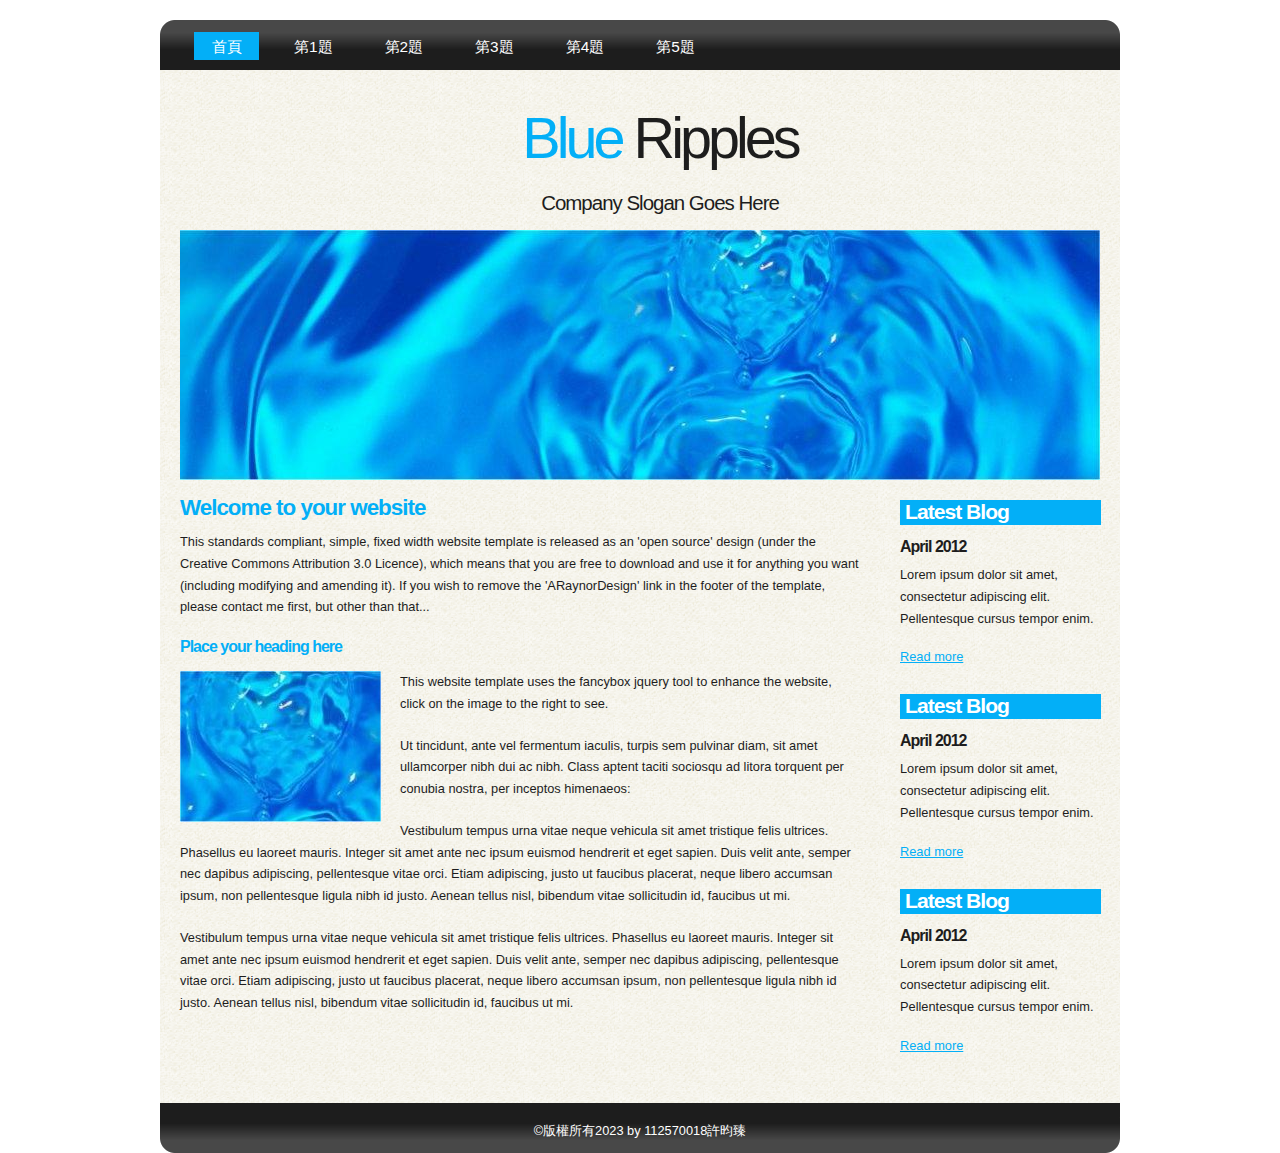
<file: index.html>
<!DOCTYPE html PUBLIC "-//W3C//DTD XHTML 1.1//EN" "http://www.w3.org/TR/xhtml11/DTD/xhtml11.dtd">
<html xmlns="http://www.w3.org/1999/xhtml" xml:lang="en">

<head>
  <title>112570018許昀臻</title>
  <meta name="description" content="free website template" />
  <meta name="keywords" content="enter your keywords here" />
  <meta http-equiv="content-type" content="text/html; charset=utf-8" />
  <link rel="stylesheet" type="text/css" href="css/style.css" />
  <script type="text/javascript" src="js/jquery.min.js"></script>
  <script type="text/javascript" src="js/jquery.easing.min.js"></script>
  <script type="text/javascript" src="js/jquery.lavalamp.min.js"></script>
  <script type="text/javascript">
    $(function() {
      $("#lava_menu").lavaLamp({
        fx: "backout",
        speed: 700
      });
    });
  </script>
    <script type="text/javascript" src="js/jquery.nivo.slider.pack.js"></script>
    <script type="text/javascript">
    $(window).load(function() {
        $('#slider').nivoSlider();
    });
    </script>

</head>

<body>
  <div id="main">	
    <div id="site_content">  
	  <div id="menubar">
        <ul class="lavaLampWithImage" id="lava_menu">
          <li class="current"><a href="index.html">首頁</a></li>
          <li><a href="a1.html">第1題</a></li>
          <li><a href="a2.html">第2題</a></li>
          <li><a href="a3.html">第3題</a></li>
          <li><a href="a4.html">第4題</a></li>
          <li><a href="a5.html">第5題</a></li>
        </ul>
	  </div><!--close menubar-->
      <div id="header">  
        <h1>Blue <span>Ripples</span></h1>	
	    <h2>Company Slogan Goes Here</h2>
      </div><!--close header-->	
	  <div id="banner_image">
	    <div id="slider-wrapper">        
          <div id="slider" class="nivoSlider">
            <img src="images/slide1.jpg" alt="" />
            <img src="images/slide2.jpg" alt="" />
            <img src="images/slide3.jpg" alt="" />
		  </div><!--close slider-->
		</div><!--close slider-wrapper-->
	  </div><!--close banner_image-->		  
      <div id="content">
        <div class="content_item">
          <h1>Welcome to your website</h1>
          <p>This standards compliant, simple, fixed width website template is released as an 'open source' design (under the Creative Commons Attribution 3.0 Licence), which means that you are free to download and use it for anything you want (including modifying and amending it). If you wish to remove the 'ARaynorDesign' link in the footer of the template, please contact me first, but other than that...</p>
          <h3>Place your heading here</h3>
          <div style="width:200px; float:left; padding: 0px 20px 10px 0px;"><img alt="image" src="images/image.jpg" /></div>
          <p>This website template uses the fancybox jquery tool to enhance the website, click on the image to the right to see. </p>
          <p>Ut tincidunt, ante vel fermentum iaculis, turpis sem pulvinar diam, sit amet ullamcorper nibh dui ac nibh. Class aptent taciti sociosqu ad litora torquent per conubia nostra, per inceptos himenaeos:</p>
          <p>Vestibulum tempus urna vitae neque vehicula sit amet tristique felis ultrices. Phasellus eu laoreet mauris. Integer sit amet ante nec ipsum euismod hendrerit et eget sapien. Duis velit ante, semper nec dapibus adipiscing, pellentesque vitae orci. Etiam adipiscing, justo ut faucibus placerat, neque libero accumsan ipsum, non pellentesque ligula nibh id justo. Aenean tellus nisl, bibendum vitae sollicitudin id, faucibus ut mi.</p>
          <p>Vestibulum tempus urna vitae neque vehicula sit amet tristique felis ultrices. Phasellus eu laoreet mauris. Integer sit amet ante nec ipsum euismod hendrerit et eget sapien. Duis velit ante, semper nec dapibus adipiscing, pellentesque vitae orci. Etiam adipiscing, justo ut faucibus placerat, neque libero accumsan ipsum, non pellentesque ligula nibh id justo. Aenean tellus nisl, bibendum vitae sollicitudin id, faucibus ut mi.</p>
		</div><!--close content_item-->	
	      
		<div class="sidebar_container">   		  
		  <div class="sidebar">
            <div class="sidebar_item">
                <h2>Latest Blog</h2>
			    <h4>April 2012</h4>
                <p>Lorem ipsum dolor sit amet, consectetur adipiscing elit. Pellentesque cursus tempor enim.</p>
		          <a href="#">Read more</a>
              </div><!--close sidebar_item--> 
          </div><!--close sidebar-->     		
		  <div class="sidebar">
            <div class="sidebar_item">
              <h2>Latest Blog</h2>
		  	  <h4>April 2012</h4>
              <p>Lorem ipsum dolor sit amet, consectetur adipiscing elit. Pellentesque cursus tempor enim.</p>
		        <a href="#">Read more</a>
            </div><!--close sidebar_item--> 
          </div><!--close sidebar-->  
		  <div class="sidebar">
            <div class="sidebar_item">
              <h2>Latest Blog</h2>
			  <h4>April 2012</h4>
              <p>Lorem ipsum dolor sit amet, consectetur adipiscing elit. Pellentesque cursus tempor enim.</p>
		        <a href="#">Read more</a>
            </div><!--close sidebar_item--> 
          </div><!--close sidebar-->  
        </div><!--close sidebar_container-->	
       <br style="clear:both;" />
      </div><!--close content-->	
    </div><!--close site_content-->	
    <div id="footer">  
      &copy;版權所有2023 by 112570018許昀臻
  </div><!--close main-->	
</body>
</html>
</file>
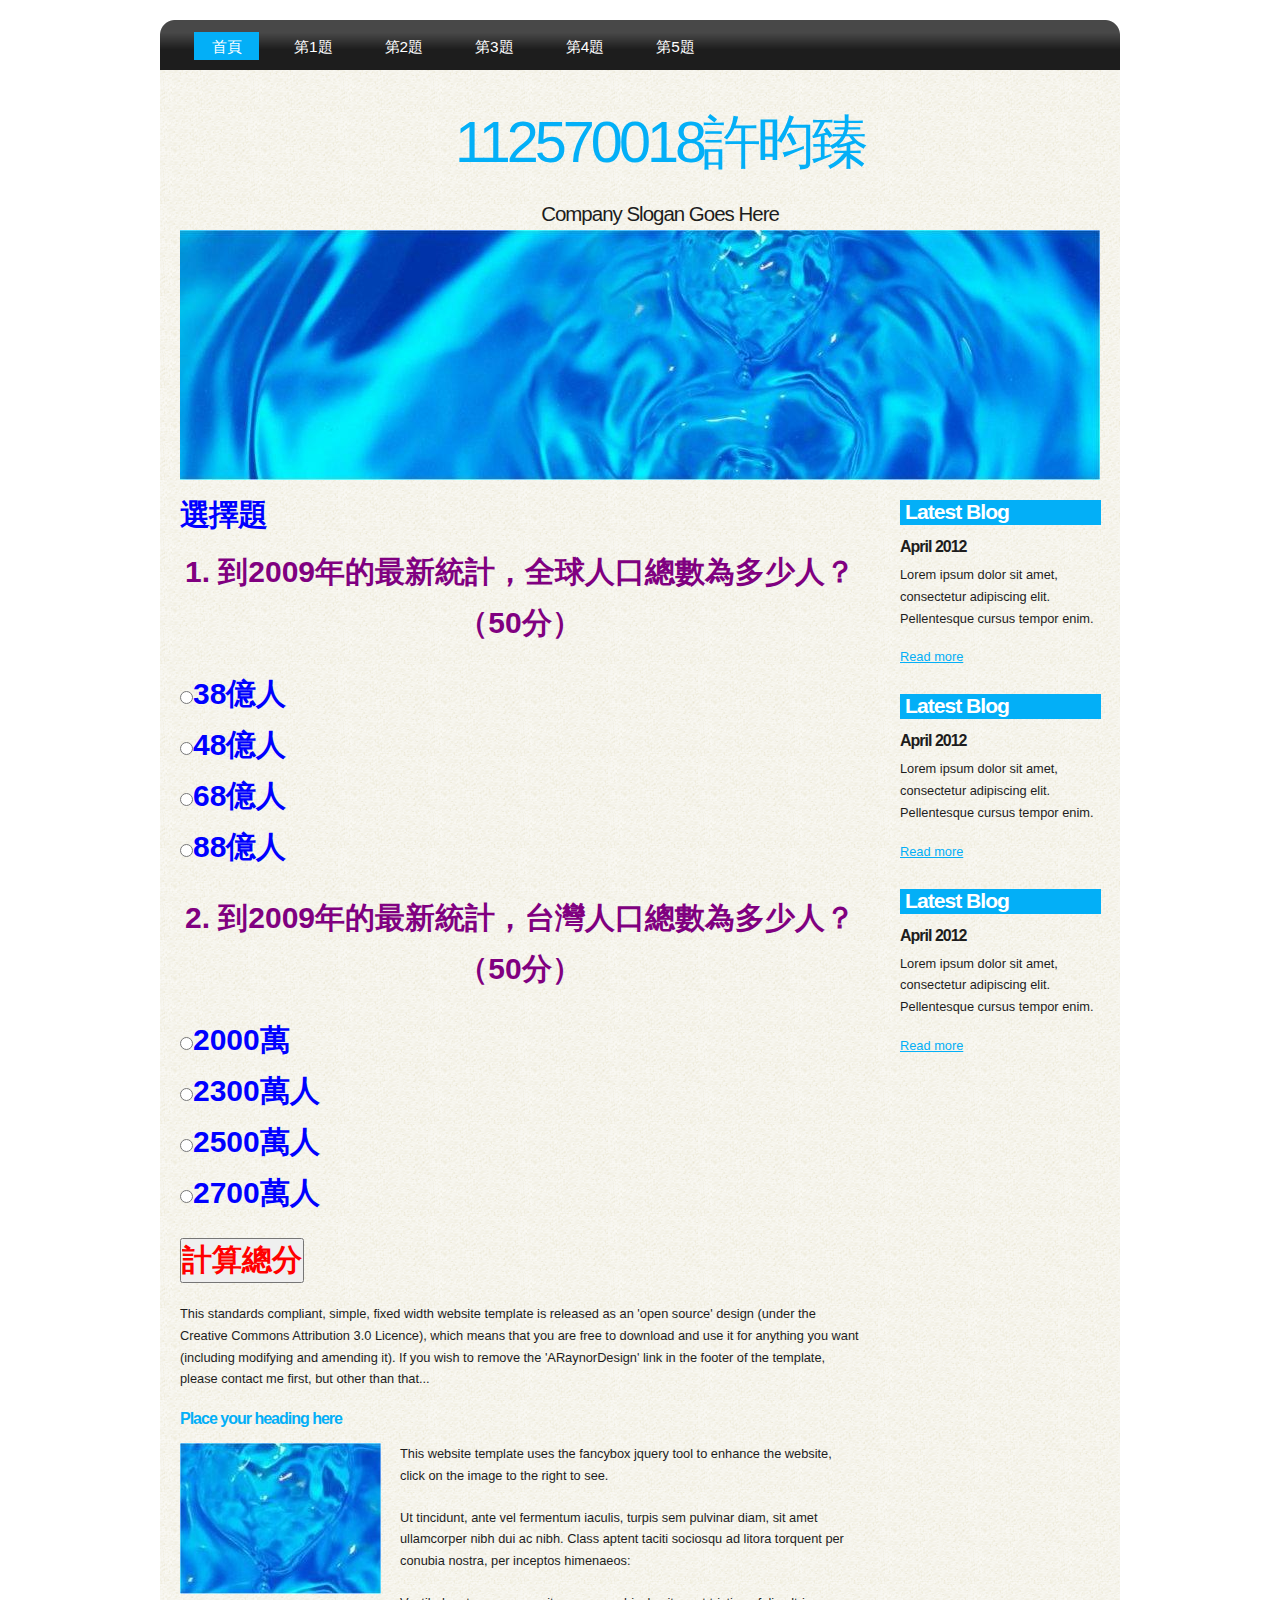
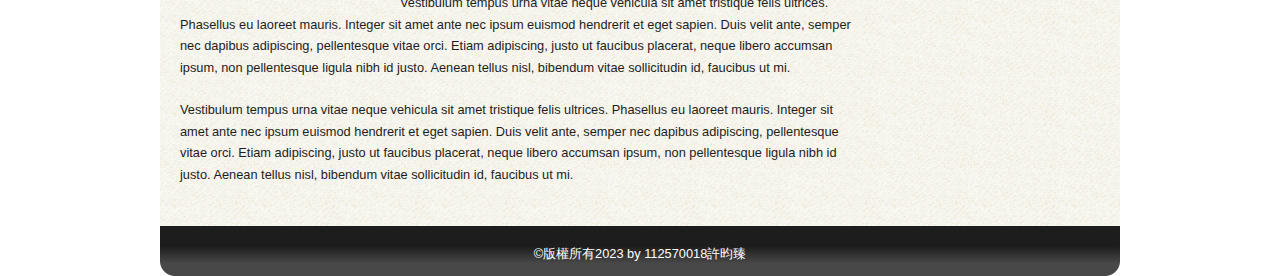
<file: a1.html>
<!DOCTYPE html PUBLIC "-//W3C//DTD XHTML 1.1//EN" "http://www.w3.org/TR/xhtml11/DTD/xhtml11.dtd">
<html xmlns="http://www.w3.org/1999/xhtml" xml:lang="en">

<head>
  <title>112570018許昀臻</title>
  <meta name="description" content="free website template" />
  <meta name="keywords" content="enter your keywords here" />
  <meta http-equiv="content-type" content="text/html; charset=utf-8" />
  <link rel="stylesheet" type="text/css" href="css/style.css" />
  <script type="text/javascript" src="js/jquery.min.js"></script>
  <script type="text/javascript" src="js/jquery.easing.min.js"></script>
  <script type="text/javascript" src="js/jquery.lavalamp.min.js"></script>
  <script type="text/javascript">
    $(function() {
      $("#lava_menu").lavaLamp({
        fx: "backout",
        speed: 700
      });
    });
  </script>
    <script type="text/javascript" src="js/jquery.nivo.slider.pack.js"></script>
    <script type="text/javascript">
    $(window).load(function() {
        $('#slider').nivoSlider();
    });
    </script>
    <script>
        function show()
        {
            grade=0
            //第1題
           if(c1.checked==true)
           {
            grade+=0
           } 
           if(c2.checked==true)
           {
            grade+=0
           }
            if(c3.checked==true)
           {
            grade+=50
           }
            if(c4.checked==true)
           {
            grade+=0
           }
           //第2題
           if(v1.checked==true)
           {
            grade+=0
           }
           if(v2.checked==true)
           {
            grade+=50
           }
           if(v3.checked==true)
           {
            grade+=0
           }
           if(v4.checked==true)
           {
            grade+=0
           }
           //output
           alert("總分為"+grade+"分")
        }
    </script>
    <style>
        .s1
{
   font-size: 30px;
   color: purple;
   font-weight: bolder;
   text-align: center;
}
.s2
{
    font-size: 30px;
    color: red;
    font-weight: bolder;
    text-align: center;
}
.s3
{
    font-size: 30px;
    color: blue;
    font-weight: bolder;
    text-align: left;
}
.s4
{
    font-size: 30px;
    color: brown;
    font-weight: bolder;
    text-align: left;
}
    </style>
    

</head>

<body>
  <div id="main">	
    <div id="site_content">  
	  <div id="menubar">
        <ul class="lavaLampWithImage" id="lava_menu">
          <li class="current"><a href="index.html">首頁</a></li>
          <li><a href="a1.html">第1題</a></li>
          <li><a href="a2.html">第2題</a></li>
          <li><a href="a3.html">第3題</a></li>
          <li><a href="a4.html">第4題</a></li>
          <li><a href="a5.html">第5題</a></li>
        </ul>
	  </div><!--close menubar-->
      <div id="header">  
        <h1>112570018許昀臻</h1>	
	    <h2>Company Slogan Goes Here</h2>
      </div><!--close header-->	
	  <div id="banner_image">
	    <div id="slider-wrapper">        
          <div id="slider" class="nivoSlider">
            <img src="images/slide1.jpg" alt="" />
            <img src="images/slide2.jpg" alt="" />
            <img src="images/slide3.jpg" alt="" />
		  </div><!--close slider-->
		</div><!--close slider-wrapper-->
	  </div><!--close banner_image-->		  
      <div id="content">
        <div class="content_item">
          <h1 class="s3">選擇題</h1>
         
            <p class="s1">1. 到2009年的最新統計，全球人口總數為多少人？（50分）</p>
            <p class="s3">
            <input id="c1" type="radio">38億人<br>
            <input id="c2" type="radio">48億人<br>
            <input id="c3" type="radio">68億人<br>
            <input id="c4" type="radio">88億人
          </p>
          
            <p class="s1">2. 到2009年的最新統計，台灣人口總數為多少人？（50分）</p>
            <p class="s3">
            <input id="v1" type="radio">2000萬<br>
            <input id="v2" type="radio">2300萬人<br>
            <input id="v3" type="radio">2500萬人<br>
            <input id="v4" type="radio">2700萬人
          </p>
          <p>
            <input class="s2" type="button" onclick="show()" value="計算總分">
          </p>
          <p>This standards compliant, simple, fixed width website template is released as an 'open source' design (under the Creative Commons Attribution 3.0 Licence), which means that you are free to download and use it for anything you want (including modifying and amending it). If you wish to remove the 'ARaynorDesign' link in the footer of the template, please contact me first, but other than that...</p>
          <h3>Place your heading here</h3>
          <div style="width:200px; float:left; padding: 0px 20px 10px 0px;"><img alt="image" src="images/image.jpg" /></div>
          <p>This website template uses the fancybox jquery tool to enhance the website, click on the image to the right to see. </p>
          <p>Ut tincidunt, ante vel fermentum iaculis, turpis sem pulvinar diam, sit amet ullamcorper nibh dui ac nibh. Class aptent taciti sociosqu ad litora torquent per conubia nostra, per inceptos himenaeos:</p>
          <p>Vestibulum tempus urna vitae neque vehicula sit amet tristique felis ultrices. Phasellus eu laoreet mauris. Integer sit amet ante nec ipsum euismod hendrerit et eget sapien. Duis velit ante, semper nec dapibus adipiscing, pellentesque vitae orci. Etiam adipiscing, justo ut faucibus placerat, neque libero accumsan ipsum, non pellentesque ligula nibh id justo. Aenean tellus nisl, bibendum vitae sollicitudin id, faucibus ut mi.</p>
          <p>Vestibulum tempus urna vitae neque vehicula sit amet tristique felis ultrices. Phasellus eu laoreet mauris. Integer sit amet ante nec ipsum euismod hendrerit et eget sapien. Duis velit ante, semper nec dapibus adipiscing, pellentesque vitae orci. Etiam adipiscing, justo ut faucibus placerat, neque libero accumsan ipsum, non pellentesque ligula nibh id justo. Aenean tellus nisl, bibendum vitae sollicitudin id, faucibus ut mi.</p>
		</div><!--close content_item-->	
	      
		<div class="sidebar_container">   		  
		  <div class="sidebar">
            <div class="sidebar_item">
                <h2>Latest Blog</h2>
			    <h4>April 2012</h4>
                <p>Lorem ipsum dolor sit amet, consectetur adipiscing elit. Pellentesque cursus tempor enim.</p>
		          <a href="#">Read more</a>
              </div><!--close sidebar_item--> 
          </div><!--close sidebar-->     		
		  <div class="sidebar">
            <div class="sidebar_item">
              <h2>Latest Blog</h2>
		  	  <h4>April 2012</h4>
              <p>Lorem ipsum dolor sit amet, consectetur adipiscing elit. Pellentesque cursus tempor enim.</p>
		        <a href="#">Read more</a>
            </div><!--close sidebar_item--> 
          </div><!--close sidebar-->  
		  <div class="sidebar">
            <div class="sidebar_item">
              <h2>Latest Blog</h2>
			  <h4>April 2012</h4>
              <p>Lorem ipsum dolor sit amet, consectetur adipiscing elit. Pellentesque cursus tempor enim.</p>
		        <a href="#">Read more</a>
            </div><!--close sidebar_item--> 
          </div><!--close sidebar-->  
        </div><!--close sidebar_container-->	
       <br style="clear:both;" />
      </div><!--close content-->	
    </div><!--close site_content-->	
    <div id="footer">  
      &copy;版權所有2023 by 112570018許昀臻
  </div><!--close main-->	
</body>
</html>
</file>
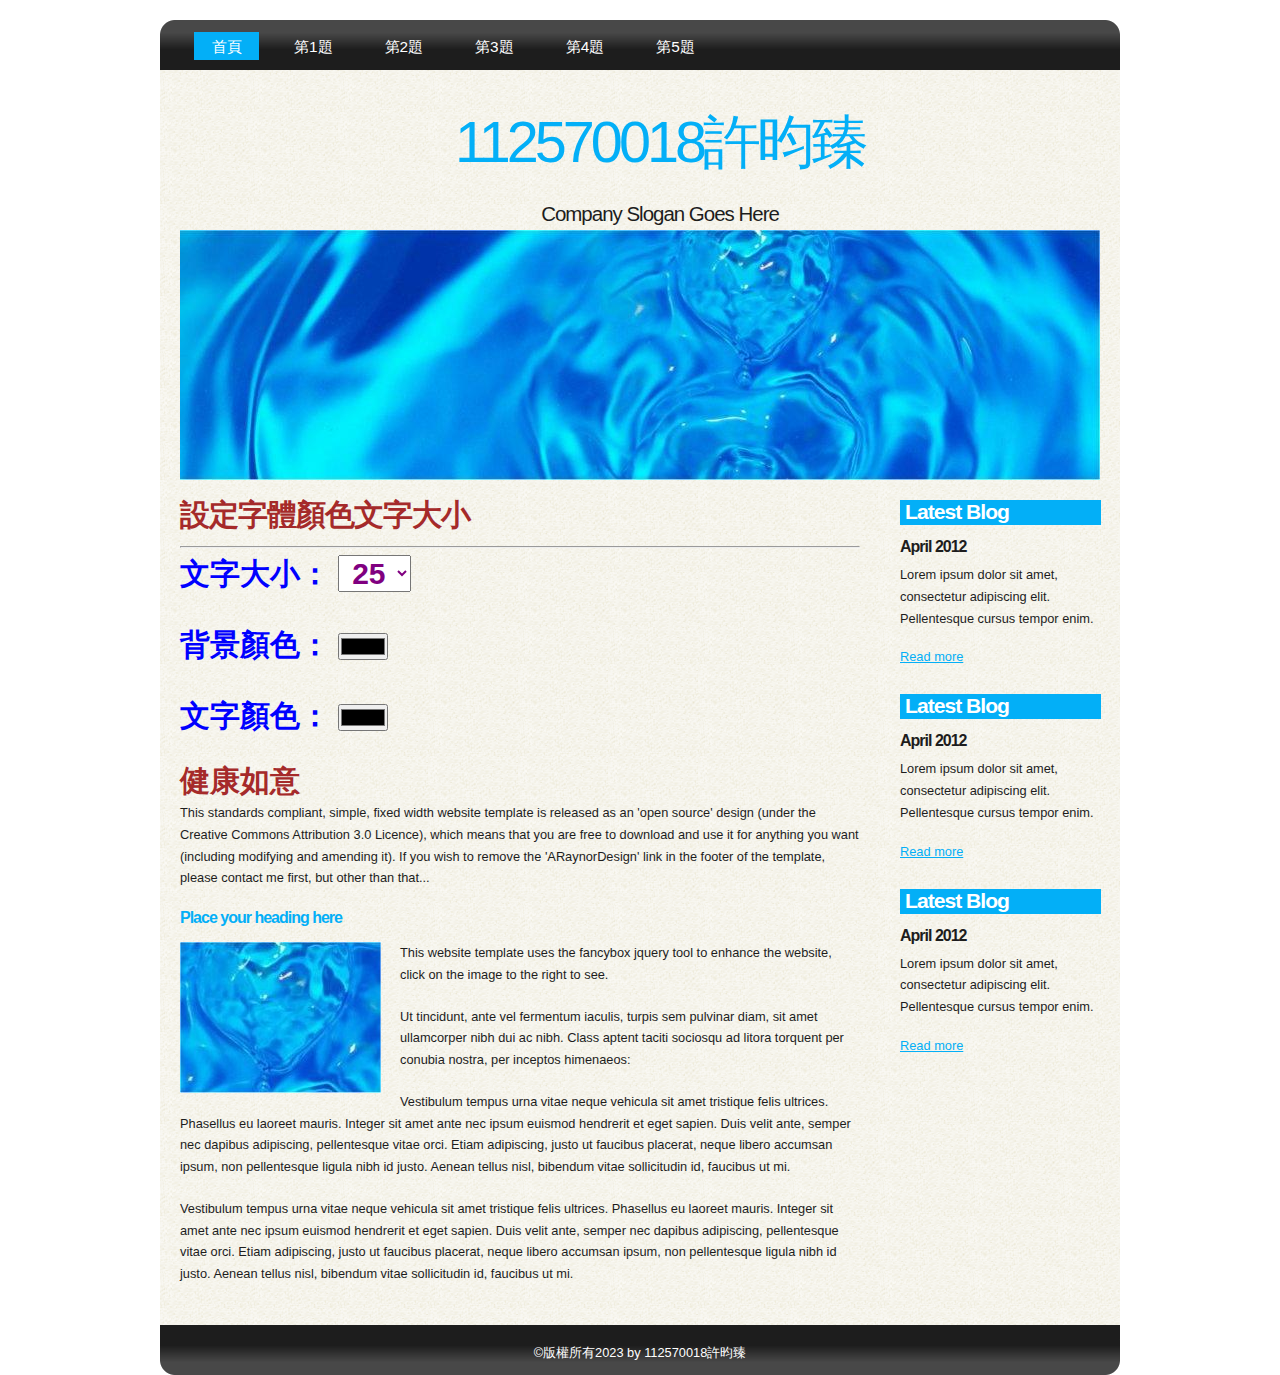
<file: a2.html>
<!DOCTYPE html PUBLIC "-//W3C//DTD XHTML 1.1//EN" "http://www.w3.org/TR/xhtml11/DTD/xhtml11.dtd">
<html xmlns="http://www.w3.org/1999/xhtml" xml:lang="en">

<head>
  <title>112570018許昀臻</title>
  <meta name="description" content="free website template" />
  <meta name="keywords" content="enter your keywords here" />
  <meta http-equiv="content-type" content="text/html; charset=utf-8" />
  <link rel="stylesheet" type="text/css" href="css/style.css" />
  <script type="text/javascript" src="js/jquery.min.js"></script>
  <script type="text/javascript" src="js/jquery.easing.min.js"></script>
  <script type="text/javascript" src="js/jquery.lavalamp.min.js"></script>
  <script type="text/javascript">
    $(function() {
      $("#lava_menu").lavaLamp({
        fx: "backout",
        speed: 700
      });
    });
  </script>
    <script type="text/javascript" src="js/jquery.nivo.slider.pack.js"></script>
    <script type="text/javascript">
    $(window).load(function() {
        $('#slider').nivoSlider();
    });
    </script>
    <style>
      .s1
{
   font-size: 30px;
   color: purple;
   font-weight: bolder;
   text-align: center;
}
.s2
{
    font-size: 30px;
    color: red;
    font-weight: bolder;
    text-align: center;
}
.s3
{
    font-size: 30px;
    color: blue;
    font-weight: bolder;
    text-align: left;
}
.s4
{
    font-size: 30px;
    color: brown;
    font-weight: bolder;
    text-align: left;
}
    </style>
    <script>
      function show()
      {
        n1.style.Fontsize=n1.value
        document.getElementById("t1").style.fontSize=n1.value+"px"
        c1.style.backgroundColor=c1.value
        document.getElementById("t1").style.backgroundColor=c1.value
        c2.style.color=c2.value
        document.getElementById("t1").style.color=c2.value

      }
    </script>

</head>

<body>
  <div id="main">	
    <div id="site_content">  
	  <div id="menubar">
        <ul class="lavaLampWithImage" id="lava_menu">
          <li class="current"><a href="index.html">首頁</a></li>
          <li><a href="a1.html">第1題</a></li>
          <li><a href="a2.html">第2題</a></li>
          <li><a href="a3.html">第3題</a></li>
          <li><a href="a4.html">第4題</a></li>
          <li><a href="a5.html">第5題</a></li>
        </ul>
	  </div><!--close menubar-->
      <div id="header">  
        <h1>112570018許昀臻</h1>	
	    <h2>Company Slogan Goes Here</h2>
      </div><!--close header-->	
	  <div id="banner_image">
	    <div id="slider-wrapper">        
          <div id="slider" class="nivoSlider">
            <img src="images/slide1.jpg" alt="" />
            <img src="images/slide2.jpg" alt="" />
            <img src="images/slide3.jpg" alt="" />
		  </div><!--close slider-->
		</div><!--close slider-wrapper-->
	  </div><!--close banner_image-->		  
      <div id="content">
        <div class="content_item">
          <h1 class="s4">設定字體顏色文字大小</h1>
          <hr>
          <p class="s3">
            文字大小：
            <select id="n1" onchange="show()" class="s1">
              <option>25</option>
              <option>50</option>
              <option>75</option>
              <option>100</option>
            </select>
          </p>
          <p class="s3">背景顏色：
          <input id="c1" onchange="show()" type="color"></p>
          <p class="s3">文字顏色：
            <input id="c2" onchange="show()" type="color">
          </p>
          <label id="t1" class="s4">健康如意</label>
          <p>This standards compliant, simple, fixed width website template is released as an 'open source' design (under the Creative Commons Attribution 3.0 Licence), which means that you are free to download and use it for anything you want (including modifying and amending it). If you wish to remove the 'ARaynorDesign' link in the footer of the template, please contact me first, but other than that...</p>
          <h3>Place your heading here</h3>
          <div style="width:200px; float:left; padding: 0px 20px 10px 0px;"><img alt="image" src="images/image.jpg" /></div>
          <p>This website template uses the fancybox jquery tool to enhance the website, click on the image to the right to see. </p>
          <p>Ut tincidunt, ante vel fermentum iaculis, turpis sem pulvinar diam, sit amet ullamcorper nibh dui ac nibh. Class aptent taciti sociosqu ad litora torquent per conubia nostra, per inceptos himenaeos:</p>
          <p>Vestibulum tempus urna vitae neque vehicula sit amet tristique felis ultrices. Phasellus eu laoreet mauris. Integer sit amet ante nec ipsum euismod hendrerit et eget sapien. Duis velit ante, semper nec dapibus adipiscing, pellentesque vitae orci. Etiam adipiscing, justo ut faucibus placerat, neque libero accumsan ipsum, non pellentesque ligula nibh id justo. Aenean tellus nisl, bibendum vitae sollicitudin id, faucibus ut mi.</p>
          <p>Vestibulum tempus urna vitae neque vehicula sit amet tristique felis ultrices. Phasellus eu laoreet mauris. Integer sit amet ante nec ipsum euismod hendrerit et eget sapien. Duis velit ante, semper nec dapibus adipiscing, pellentesque vitae orci. Etiam adipiscing, justo ut faucibus placerat, neque libero accumsan ipsum, non pellentesque ligula nibh id justo. Aenean tellus nisl, bibendum vitae sollicitudin id, faucibus ut mi.</p>
		</div><!--close content_item-->	
	      
		<div class="sidebar_container">   		  
		  <div class="sidebar">
            <div class="sidebar_item">
                <h2>Latest Blog</h2>
			    <h4>April 2012</h4>
                <p>Lorem ipsum dolor sit amet, consectetur adipiscing elit. Pellentesque cursus tempor enim.</p>
		          <a href="#">Read more</a>
              </div><!--close sidebar_item--> 
          </div><!--close sidebar-->     		
		  <div class="sidebar">
            <div class="sidebar_item">
              <h2>Latest Blog</h2>
		  	  <h4>April 2012</h4>
              <p>Lorem ipsum dolor sit amet, consectetur adipiscing elit. Pellentesque cursus tempor enim.</p>
		        <a href="#">Read more</a>
            </div><!--close sidebar_item--> 
          </div><!--close sidebar-->  
		  <div class="sidebar">
            <div class="sidebar_item">
              <h2>Latest Blog</h2>
			  <h4>April 2012</h4>
              <p>Lorem ipsum dolor sit amet, consectetur adipiscing elit. Pellentesque cursus tempor enim.</p>
		        <a href="#">Read more</a>
            </div><!--close sidebar_item--> 
          </div><!--close sidebar-->  
        </div><!--close sidebar_container-->	
       <br style="clear:both;" />
      </div><!--close content-->	
    </div><!--close site_content-->	
    <div id="footer">  
      &copy;版權所有2023 by 112570018許昀臻
  </div><!--close main-->	
</body>
</html>
</file>
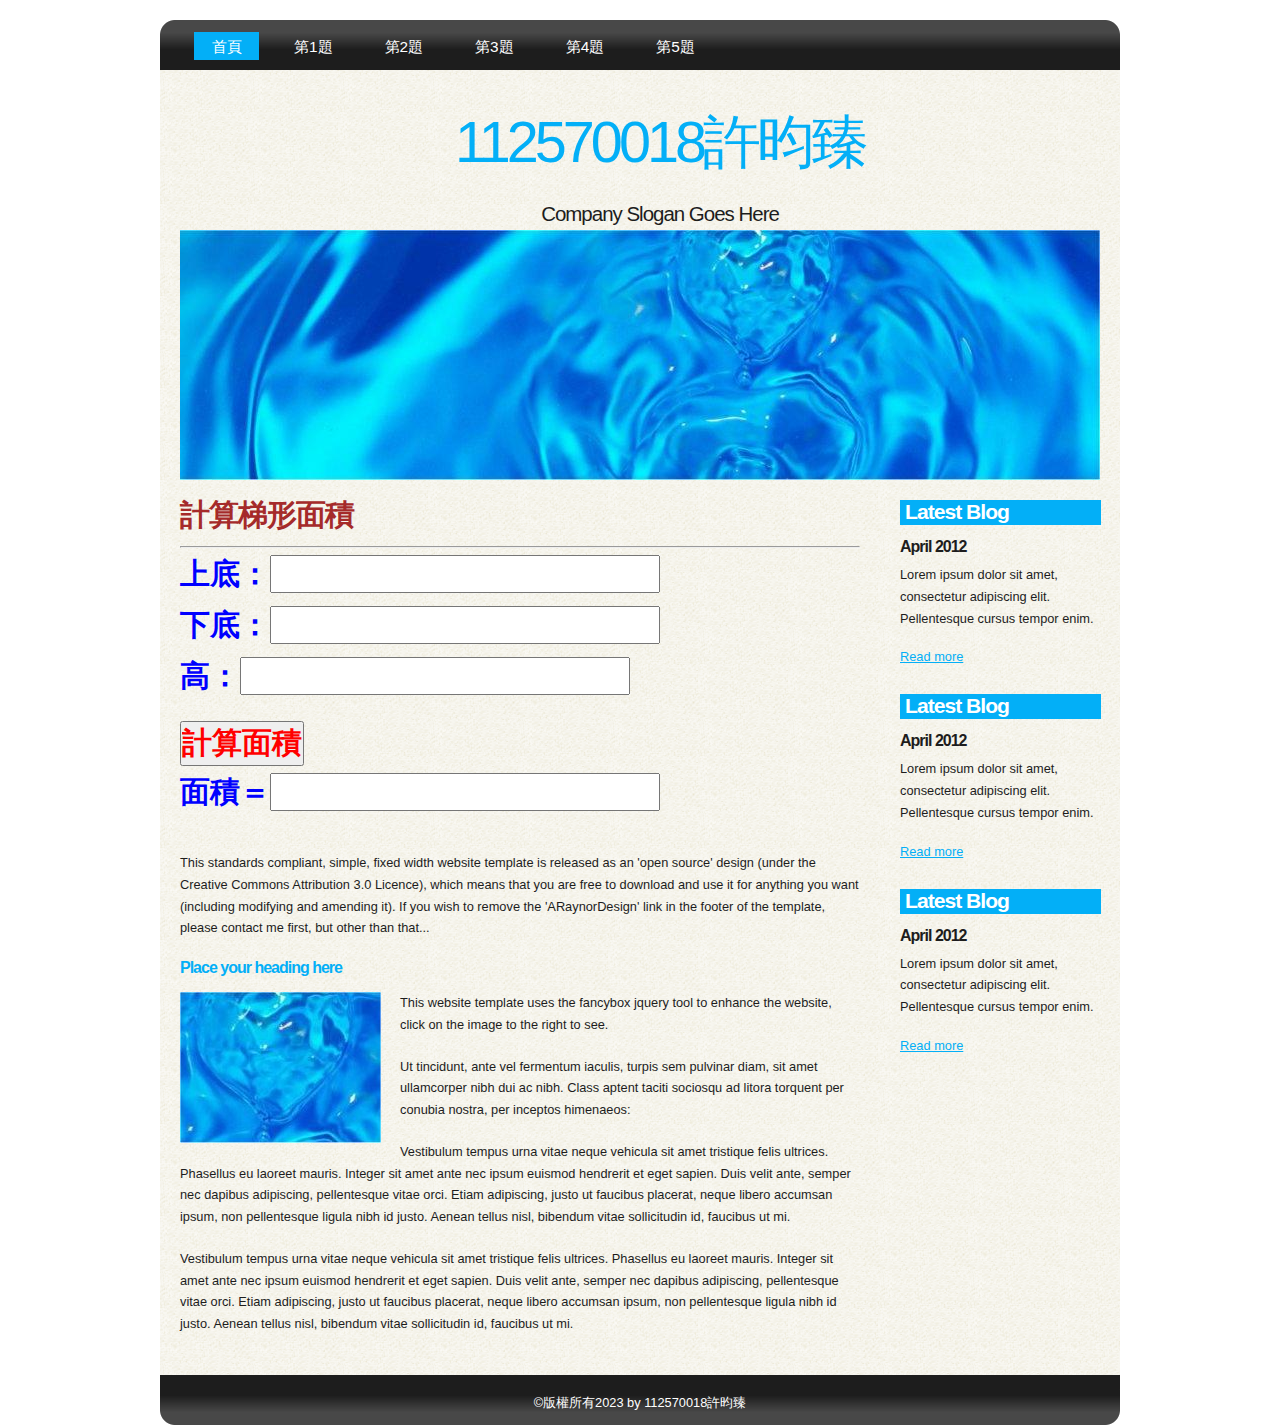
<file: a3.html>
<!DOCTYPE html PUBLIC "-//W3C//DTD XHTML 1.1//EN" "http://www.w3.org/TR/xhtml11/DTD/xhtml11.dtd">
<html xmlns="http://www.w3.org/1999/xhtml" xml:lang="en">

<head>
  <title>112570018許昀臻</title>
  <meta name="description" content="free website template" />
  <meta name="keywords" content="enter your keywords here" />
  <meta http-equiv="content-type" content="text/html; charset=utf-8" />
  <link rel="stylesheet" type="text/css" href="css/style.css" />
  <script type="text/javascript" src="js/jquery.min.js"></script>
  <script type="text/javascript" src="js/jquery.easing.min.js"></script>
  <script type="text/javascript" src="js/jquery.lavalamp.min.js"></script>
  <script type="text/javascript">
    $(function() {
      $("#lava_menu").lavaLamp({
        fx: "backout",
        speed: 700
      });
    });
  </script>
    <script type="text/javascript" src="js/jquery.nivo.slider.pack.js"></script>
    <script type="text/javascript">
    $(window).load(function() {
        $('#slider').nivoSlider();
    });
    </script>
    <script>
      function show()
      {
        t4.value= (parseInt(t1.value)+ parseInt (t2.value))*parseInt(t3.value)/2
      }
    </script>
    <style>
      .s1
{
   font-size: 30px;
   color: purple;
   font-weight: bolder;
   text-align: center;
}
.s2
{
    font-size: 30px;
    color: red;
    font-weight: bolder;
    text-align: center;
}
.s3
{
    font-size: 30px;
    color: blue;
    font-weight: bolder;
    text-align: left;
}
.s4
{
    font-size: 30px;
    color: brown;
    font-weight: bolder;
    text-align: left;
}
    </style>

</head>

<body>
  <div id="main">	
    <div id="site_content">  
	  <div id="menubar">
        <ul class="lavaLampWithImage" id="lava_menu">
          <li class="current"><a href="index.html">首頁</a></li>
          <li><a href="a1.html">第1題</a></li>
          <li><a href="a2.html">第2題</a></li>
          <li><a href="a3.html">第3題</a></li>
          <li><a href="a4.html">第4題</a></li>
          <li><a href="a5.html">第5題</a></li>
        </ul>
	  </div><!--close menubar-->
      <div id="header">  
        <h1>112570018許昀臻</h1>	
	    <h2>Company Slogan Goes Here</h2>
      </div><!--close header-->	
	  <div id="banner_image">
	    <div id="slider-wrapper">        
          <div id="slider" class="nivoSlider">
            <img src="images/slide1.jpg" alt="" />
            <img src="images/slide2.jpg" alt="" />
            <img src="images/slide3.jpg" alt="" />
		  </div><!--close slider-->
		</div><!--close slider-wrapper-->
	  </div><!--close banner_image-->		  
      <div id="content">
        <div class="content_item">
          <h1 class="s4">計算梯形面積</h1>
          <hr>
          <p class="s3">
          上底：<input id="t1" style="color: red;font-size: 30px;text-align: center;" type="text"><br>
      下底：<input id="t2"  style="color: red;font-size: 30px;text-align: center;" type="text"><br>
      高：<input id="t3"  style="color: red;font-size: 30px;text-align: center;" type="text"><br>
    </p>
      <input onclick="show()" class="s2" type="button" value="計算面積"><br>
      <p class="s3">面積＝<input id="t4"  style="color: red;font-size: 30px;text-align: center;" type="text"></p>
      <br>
          <p>This standards compliant, simple, fixed width website template is released as an 'open source' design (under the Creative Commons Attribution 3.0 Licence), which means that you are free to download and use it for anything you want (including modifying and amending it). If you wish to remove the 'ARaynorDesign' link in the footer of the template, please contact me first, but other than that...</p>
          <h3>Place your heading here</h3>
          <div style="width:200px; float:left; padding: 0px 20px 10px 0px;"><img alt="image" src="images/image.jpg" /></div>
          <p>This website template uses the fancybox jquery tool to enhance the website, click on the image to the right to see. </p>
          <p>Ut tincidunt, ante vel fermentum iaculis, turpis sem pulvinar diam, sit amet ullamcorper nibh dui ac nibh. Class aptent taciti sociosqu ad litora torquent per conubia nostra, per inceptos himenaeos:</p>
          <p>Vestibulum tempus urna vitae neque vehicula sit amet tristique felis ultrices. Phasellus eu laoreet mauris. Integer sit amet ante nec ipsum euismod hendrerit et eget sapien. Duis velit ante, semper nec dapibus adipiscing, pellentesque vitae orci. Etiam adipiscing, justo ut faucibus placerat, neque libero accumsan ipsum, non pellentesque ligula nibh id justo. Aenean tellus nisl, bibendum vitae sollicitudin id, faucibus ut mi.</p>
          <p>Vestibulum tempus urna vitae neque vehicula sit amet tristique felis ultrices. Phasellus eu laoreet mauris. Integer sit amet ante nec ipsum euismod hendrerit et eget sapien. Duis velit ante, semper nec dapibus adipiscing, pellentesque vitae orci. Etiam adipiscing, justo ut faucibus placerat, neque libero accumsan ipsum, non pellentesque ligula nibh id justo. Aenean tellus nisl, bibendum vitae sollicitudin id, faucibus ut mi.</p>
		</div><!--close content_item-->	
	      
		<div class="sidebar_container">   		  
		  <div class="sidebar">
            <div class="sidebar_item">
                <h2>Latest Blog</h2>
			    <h4>April 2012</h4>
                <p>Lorem ipsum dolor sit amet, consectetur adipiscing elit. Pellentesque cursus tempor enim.</p>
		          <a href="#">Read more</a>
              </div><!--close sidebar_item--> 
          </div><!--close sidebar-->     		
		  <div class="sidebar">
            <div class="sidebar_item">
              <h2>Latest Blog</h2>
		  	  <h4>April 2012</h4>
              <p>Lorem ipsum dolor sit amet, consectetur adipiscing elit. Pellentesque cursus tempor enim.</p>
		        <a href="#">Read more</a>
            </div><!--close sidebar_item--> 
          </div><!--close sidebar-->  
		  <div class="sidebar">
            <div class="sidebar_item">
              <h2>Latest Blog</h2>
			  <h4>April 2012</h4>
              <p>Lorem ipsum dolor sit amet, consectetur adipiscing elit. Pellentesque cursus tempor enim.</p>
		        <a href="#">Read more</a>
            </div><!--close sidebar_item--> 
          </div><!--close sidebar-->  
        </div><!--close sidebar_container-->	
       <br style="clear:both;" />
      </div><!--close content-->	
    </div><!--close site_content-->	
    <div id="footer">  
      &copy;版權所有2023 by 112570018許昀臻
  </div><!--close main-->	
</body>
</html>
</file>
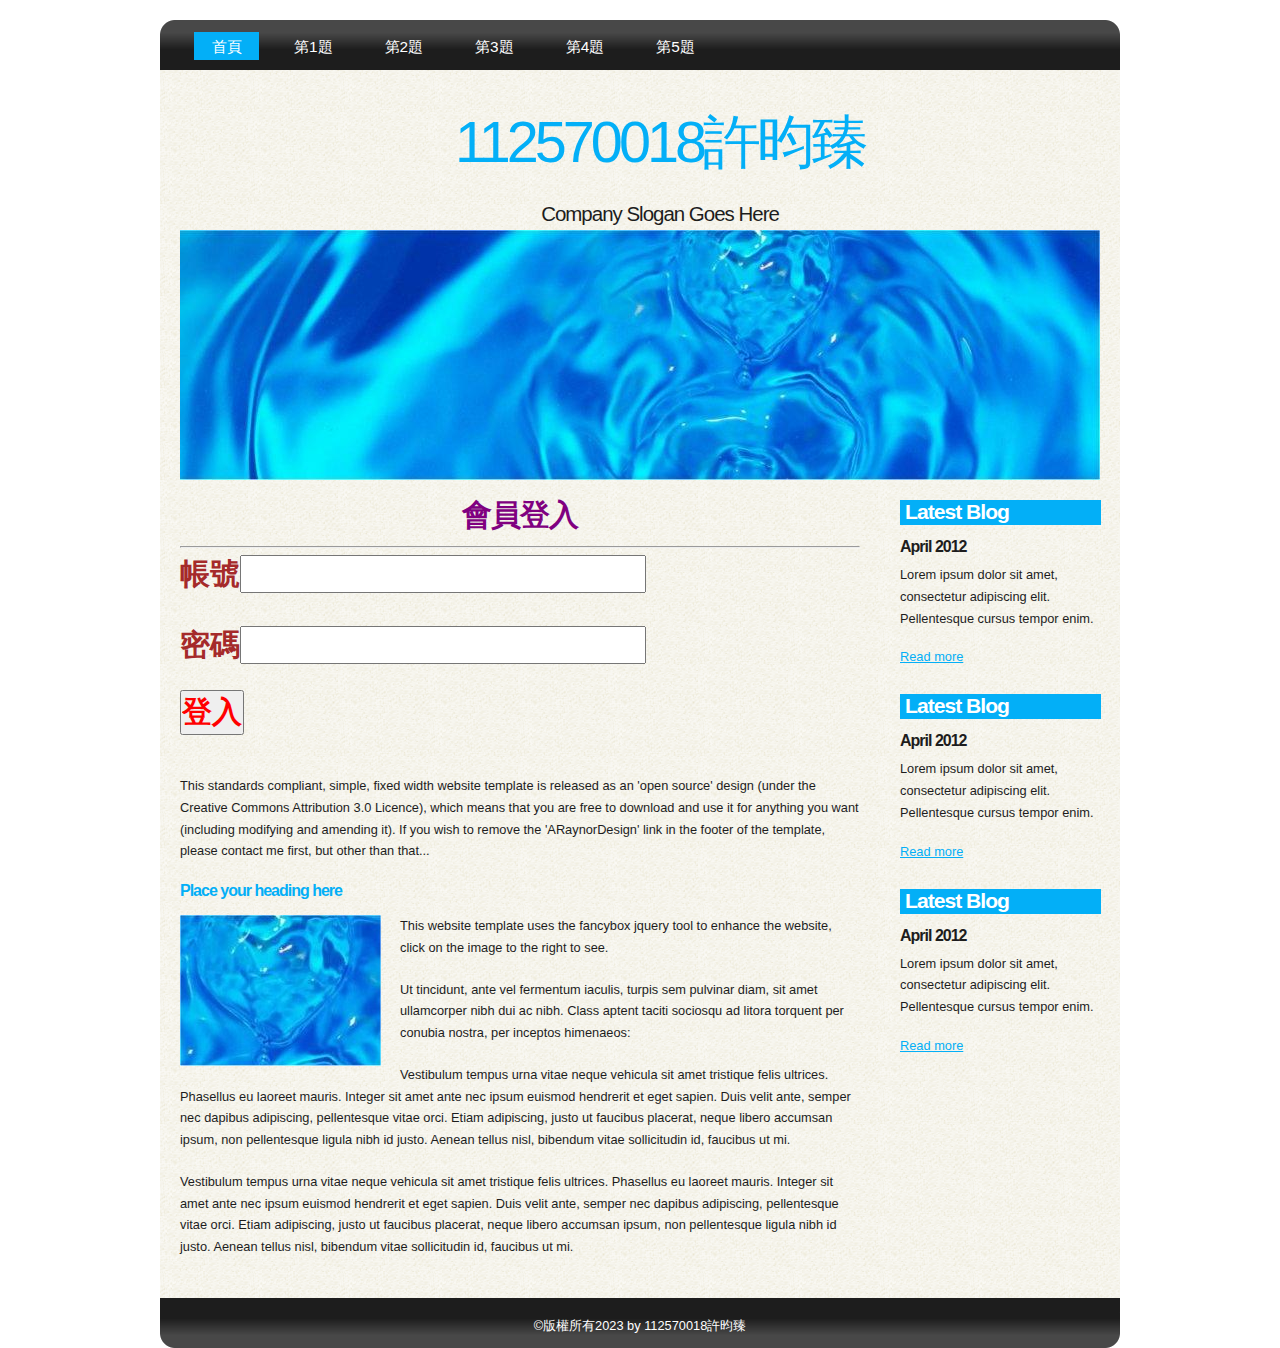
<file: a4.html>
<!DOCTYPE html PUBLIC "-//W3C//DTD XHTML 1.1//EN" "http://www.w3.org/TR/xhtml11/DTD/xhtml11.dtd">
<html xmlns="http://www.w3.org/1999/xhtml" xml:lang="en">

<head>
  <title>112570018許昀臻</title>
  <meta name="description" content="free website template" />
  <meta name="keywords" content="enter your keywords here" />
  <meta http-equiv="content-type" content="text/html; charset=utf-8" />
  <link rel="stylesheet" type="text/css" href="css/style.css" />
  <script type="text/javascript" src="js/jquery.min.js"></script>
  <script type="text/javascript" src="js/jquery.easing.min.js"></script>
  <script type="text/javascript" src="js/jquery.lavalamp.min.js"></script>
  <script type="text/javascript">
    $(function() {
      $("#lava_menu").lavaLamp({
        fx: "backout",
        speed: 700
      });
    });
  </script>
    <script type="text/javascript" src="js/jquery.nivo.slider.pack.js"></script>
    <script type="text/javascript">
    $(window).load(function() {
        $('#slider').nivoSlider();
    });
    </script>
    <style>
      .s1
{
   font-size: 30px;
   color: purple;
   font-weight: bolder;
   text-align: center;
}
.s2
{
    font-size: 30px;
    color: red;
    font-weight: bolder;
    text-align: center;
}
.s3
{
    font-size: 30px;
    color: blue;
    font-weight: bolder;
    text-align: left;
}
.s4
{
    font-size: 30px;
    color: brown;
    font-weight: bolder;
    text-align: left;
}
    </style>
    <script>
      function show()
      {
        if(t2.value==123)
        {
          a1=t1.value
          a2=t2.value
          document.getElementById("p1").innerHTML=a1+"，你已經成功登入網站"
        }
        
        else if(t2.value!=123)
        {
          document.getElementById("p1").innerHTML=a1+"，你的密碼輸入錯誤"
      }
    }
    </script>

</head>

<body>
  <div id="main">	
    <div id="site_content">  
	  <div id="menubar">
        <ul class="lavaLampWithImage" id="lava_menu">
          <li class="current"><a href="index.html">首頁</a></li>
          <li><a href="a1.html">第1題</a></li>
          <li><a href="a2.html">第2題</a></li>
          <li><a href="a3.html">第3題</a></li>
          <li><a href="a4.html">第4題</a></li>
          <li><a href="a5.html">第5題</a></li>
        </ul>
	  </div><!--close menubar-->
      <div id="header">  
        <h1>112570018許昀臻</h1>	
	    <h2>Company Slogan Goes Here</h2>
      </div><!--close header-->	
	  <div id="banner_image">
	    <div id="slider-wrapper">        
          <div id="slider" class="nivoSlider">
            <img src="images/slide1.jpg" alt="" />
            <img src="images/slide2.jpg" alt="" />
            <img src="images/slide3.jpg" alt="" />
		  </div><!--close slider-->
		</div><!--close slider-wrapper-->
	  </div><!--close banner_image-->		  
      <div id="content">
        <div class="content_item">
          <h1 class="s1">會員登入</h1>
          <hr>
          <p class="s4">
            帳號<input class="s3" id="t1" type="text">
          </p>
          <p class="s4">
            密碼<input class="s3" id="t2" type="password">
          </p>
          <p>
            <input class="s2" onclick="show()" type="button" value="登入">
          </p>
          <p class="s1" id="p1">
          <p>This standards compliant, simple, fixed width website template is released as an 'open source' design (under the Creative Commons Attribution 3.0 Licence), which means that you are free to download and use it for anything you want (including modifying and amending it). If you wish to remove the 'ARaynorDesign' link in the footer of the template, please contact me first, but other than that...</p>
          <h3>Place your heading here</h3>
          <div style="width:200px; float:left; padding: 0px 20px 10px 0px;"><img alt="image" src="images/image.jpg" /></div>
          <p>This website template uses the fancybox jquery tool to enhance the website, click on the image to the right to see. </p>
          <p>Ut tincidunt, ante vel fermentum iaculis, turpis sem pulvinar diam, sit amet ullamcorper nibh dui ac nibh. Class aptent taciti sociosqu ad litora torquent per conubia nostra, per inceptos himenaeos:</p>
          <p>Vestibulum tempus urna vitae neque vehicula sit amet tristique felis ultrices. Phasellus eu laoreet mauris. Integer sit amet ante nec ipsum euismod hendrerit et eget sapien. Duis velit ante, semper nec dapibus adipiscing, pellentesque vitae orci. Etiam adipiscing, justo ut faucibus placerat, neque libero accumsan ipsum, non pellentesque ligula nibh id justo. Aenean tellus nisl, bibendum vitae sollicitudin id, faucibus ut mi.</p>
          <p>Vestibulum tempus urna vitae neque vehicula sit amet tristique felis ultrices. Phasellus eu laoreet mauris. Integer sit amet ante nec ipsum euismod hendrerit et eget sapien. Duis velit ante, semper nec dapibus adipiscing, pellentesque vitae orci. Etiam adipiscing, justo ut faucibus placerat, neque libero accumsan ipsum, non pellentesque ligula nibh id justo. Aenean tellus nisl, bibendum vitae sollicitudin id, faucibus ut mi.</p>
		</div><!--close content_item-->	
	      
		<div class="sidebar_container">   		  
		  <div class="sidebar">
            <div class="sidebar_item">
                <h2>Latest Blog</h2>
			    <h4>April 2012</h4>
                <p>Lorem ipsum dolor sit amet, consectetur adipiscing elit. Pellentesque cursus tempor enim.</p>
		          <a href="#">Read more</a>
              </div><!--close sidebar_item--> 
          </div><!--close sidebar-->     		
		  <div class="sidebar">
            <div class="sidebar_item">
              <h2>Latest Blog</h2>
		  	  <h4>April 2012</h4>
              <p>Lorem ipsum dolor sit amet, consectetur adipiscing elit. Pellentesque cursus tempor enim.</p>
		        <a href="#">Read more</a>
            </div><!--close sidebar_item--> 
          </div><!--close sidebar-->  
		  <div class="sidebar">
            <div class="sidebar_item">
              <h2>Latest Blog</h2>
			  <h4>April 2012</h4>
              <p>Lorem ipsum dolor sit amet, consectetur adipiscing elit. Pellentesque cursus tempor enim.</p>
		        <a href="#">Read more</a>
            </div><!--close sidebar_item--> 
          </div><!--close sidebar-->  
        </div><!--close sidebar_container-->	
       <br style="clear:both;" />
      </div><!--close content-->	
    </div><!--close site_content-->	
    <div id="footer">  
      &copy;版權所有2023 by 112570018許昀臻
  </div><!--close main-->	
</body>
</html>
</file>
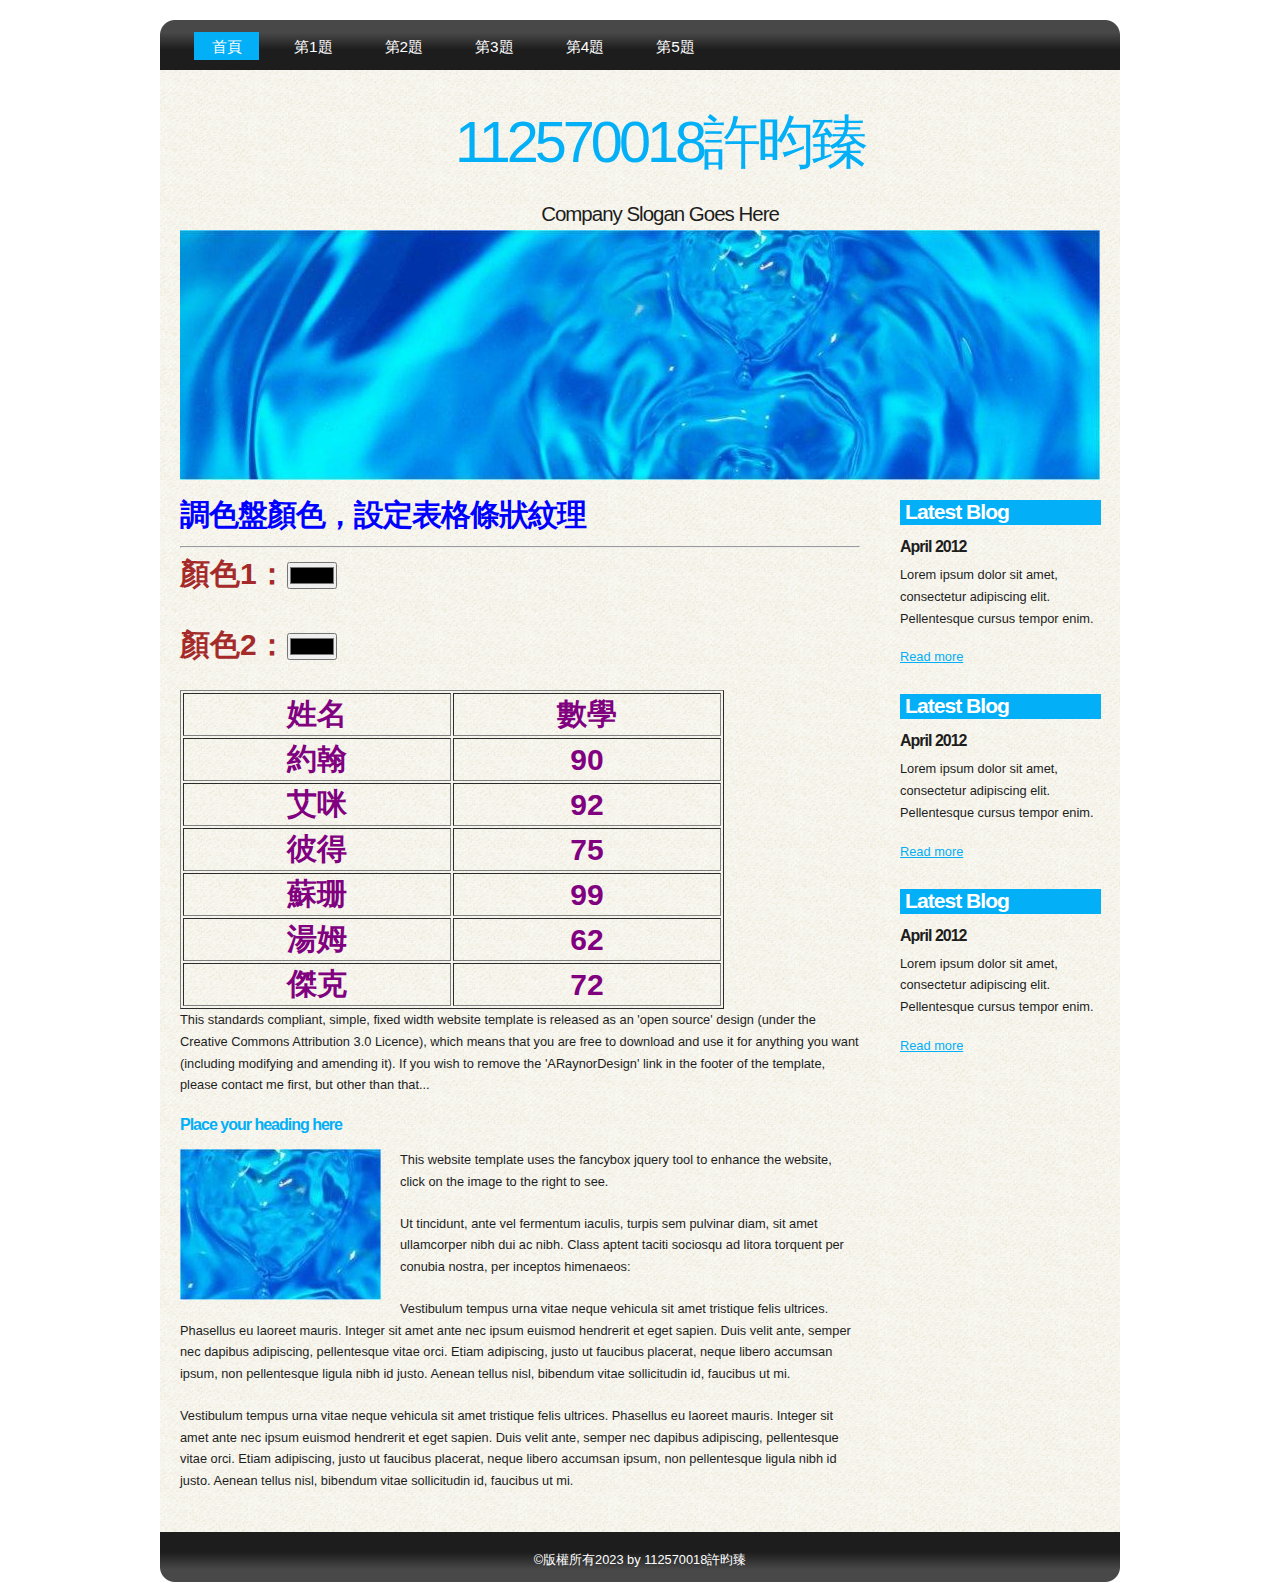
<file: a5.html>
<!DOCTYPE html PUBLIC "-//W3C//DTD XHTML 1.1//EN" "http://www.w3.org/TR/xhtml11/DTD/xhtml11.dtd">
<html xmlns="http://www.w3.org/1999/xhtml" xml:lang="en">

<head>
  <title>112570018許昀臻</title>
  <meta name="description" content="free website template" />
  <meta name="keywords" content="enter your keywords here" />
  <meta http-equiv="content-type" content="text/html; charset=utf-8" />
  <link rel="stylesheet" type="text/css" href="css/style.css" />
  <script type="text/javascript" src="js/jquery.min.js"></script>
  <script type="text/javascript" src="js/jquery.easing.min.js"></script>
  <script type="text/javascript" src="js/jquery.lavalamp.min.js"></script>
  <script type="text/javascript">
    $(function() {
      $("#lava_menu").lavaLamp({
        fx: "backout",
        speed: 700
      });
    });
  </script>
    <script type="text/javascript" src="js/jquery.nivo.slider.pack.js"></script>
    <script type="text/javascript">
    $(window).load(function() {
        $('#slider').nivoSlider();
    });
    </script>
    <style>
      .s1
{
   font-size: 30px;
   color: purple;
   font-weight: bolder;
   text-align: center;
}
.s2
{
    font-size: 30px;
    color: red;
    font-weight: bolder;
    text-align: center;
}
.s3
{
    font-size: 30px;
    color: blue;
    font-weight: bolder;
    text-align: left;
}
.s4
{
    font-size: 30px;
    color: brown;
    font-weight: bolder;
    text-align: left;
}
    </style>
    <script>
      function show1()
      {
        document.getElementById("a1").style.backgroundColor=c1.value
       document.getElementById("b1").style.backgroundColor=c1.value
       document.getElementById("a3").style.backgroundColor=c1.value
       document.getElementById("b3").style.backgroundColor=c1.value
       document.getElementById("a5").style.backgroundColor=c1.value
       document.getElementById("b5").style.backgroundColor=c1.value
       document.getElementById("a7").style.backgroundColor=c1.value
       document.getElementById("b7").style.backgroundColor=c1.value
      }
      function show2()
      {
        document.getElementById("a2").style.backgroundColor=c2.value
       document.getElementById("b2").style.backgroundColor=c2.value
       document.getElementById("a4").style.backgroundColor=c2.value
       document.getElementById("b4").style.backgroundColor=c2.value
       document.getElementById("a6").style.backgroundColor=c2.value
       document.getElementById("b6").style.backgroundColor=c2.value
      }
    </script>

</head>

<body>
  <div id="main">	
    <div id="site_content">  
	  <div id="menubar">
        <ul class="lavaLampWithImage" id="lava_menu">
            <li class="current"><a href="index.html">首頁</a></li>
            <li><a href="a1.html">第1題</a></li>
            <li><a href="a2.html">第2題</a></li>
            <li><a href="a3.html">第3題</a></li>
            <li><a href="a4.html">第4題</a></li>
            <li><a href="a5.html">第5題</a></li>
        </ul>
	  </div><!--close menubar-->
      <div id="header">  
        <h1>112570018許昀臻</h1>	
	    <h2>Company Slogan Goes Here</h2>
      </div><!--close header-->	
	  <div id="banner_image">
	    <div id="slider-wrapper">        
          <div id="slider" class="nivoSlider">
            <img src="images/slide1.jpg" alt="" />
            <img src="images/slide2.jpg" alt="" />
            <img src="images/slide3.jpg" alt="" />
		  </div><!--close slider-->
		</div><!--close slider-wrapper-->
	  </div><!--close banner_image-->		  
      <div id="content">
        <div class="content_item">
          <h1 class="s3">調色盤顏色，設定表格條狀紋理</h1>
          <hr>
          <p class="s4">顏色1：<input id="c1" onchange="show1()"  type="color"></p>
          <p class="s4">顏色2：<input id="c2" onchange="show2()" type="color"></p>
          <table border="1" width="80%" class="s1">
            <tr>
                <td id="a1">姓名</td>
                <td id="b1">數學</td>
            </tr>
            <tr>
                <td id="a2">約翰</td>
                <td id="b2">90</td>
            </tr>
            <tr>
                <td id="a3">艾咪</td>
                <td id="b3">92</td>
            </tr>
            <tr>
              <td id="a4">彼得</td>
              <td id="b4">75</td>
          </tr>
          <tr>
            <td id="a5">蘇珊</td>
            <td id="b5">99</td>
        </tr>
        <tr>
          <td id="a6">湯姆</td>
          <td id="b6">62</td>
      </tr>
      <tr>
        <td id="a7">傑克</td>
        <td id="b7">72</td>
    </tr>
        </table>
          <p>This standards compliant, simple, fixed width website template is released as an 'open source' design (under the Creative Commons Attribution 3.0 Licence), which means that you are free to download and use it for anything you want (including modifying and amending it). If you wish to remove the 'ARaynorDesign' link in the footer of the template, please contact me first, but other than that...</p>
          <h3>Place your heading here</h3>
          <div style="width:200px; float:left; padding: 0px 20px 10px 0px;"><img alt="image" src="images/image.jpg" /></div>
          <p>This website template uses the fancybox jquery tool to enhance the website, click on the image to the right to see. </p>
          <p>Ut tincidunt, ante vel fermentum iaculis, turpis sem pulvinar diam, sit amet ullamcorper nibh dui ac nibh. Class aptent taciti sociosqu ad litora torquent per conubia nostra, per inceptos himenaeos:</p>
          <p>Vestibulum tempus urna vitae neque vehicula sit amet tristique felis ultrices. Phasellus eu laoreet mauris. Integer sit amet ante nec ipsum euismod hendrerit et eget sapien. Duis velit ante, semper nec dapibus adipiscing, pellentesque vitae orci. Etiam adipiscing, justo ut faucibus placerat, neque libero accumsan ipsum, non pellentesque ligula nibh id justo. Aenean tellus nisl, bibendum vitae sollicitudin id, faucibus ut mi.</p>
          <p>Vestibulum tempus urna vitae neque vehicula sit amet tristique felis ultrices. Phasellus eu laoreet mauris. Integer sit amet ante nec ipsum euismod hendrerit et eget sapien. Duis velit ante, semper nec dapibus adipiscing, pellentesque vitae orci. Etiam adipiscing, justo ut faucibus placerat, neque libero accumsan ipsum, non pellentesque ligula nibh id justo. Aenean tellus nisl, bibendum vitae sollicitudin id, faucibus ut mi.</p>
		</div><!--close content_item-->	
	      
		<div class="sidebar_container">   		  
		  <div class="sidebar">
            <div class="sidebar_item">
                <h2>Latest Blog</h2>
			    <h4>April 2012</h4>
                <p>Lorem ipsum dolor sit amet, consectetur adipiscing elit. Pellentesque cursus tempor enim.</p>
		          <a href="#">Read more</a>
              </div><!--close sidebar_item--> 
          </div><!--close sidebar-->     		
		  <div class="sidebar">
            <div class="sidebar_item">
              <h2>Latest Blog</h2>
		  	  <h4>April 2012</h4>
              <p>Lorem ipsum dolor sit amet, consectetur adipiscing elit. Pellentesque cursus tempor enim.</p>
		        <a href="#">Read more</a>
            </div><!--close sidebar_item--> 
          </div><!--close sidebar-->  
		  <div class="sidebar">
            <div class="sidebar_item">
              <h2>Latest Blog</h2>
			  <h4>April 2012</h4>
              <p>Lorem ipsum dolor sit amet, consectetur adipiscing elit. Pellentesque cursus tempor enim.</p>
		        <a href="#">Read more</a>
            </div><!--close sidebar_item--> 
          </div><!--close sidebar-->  
        </div><!--close sidebar_container-->	
       <br style="clear:both;" />
      </div><!--close content-->	
    </div><!--close site_content-->	
    <div id="footer">  
      &copy;版權所有2023 by 112570018許昀臻
  </div><!--close main-->	
</body>
</html>
</file>
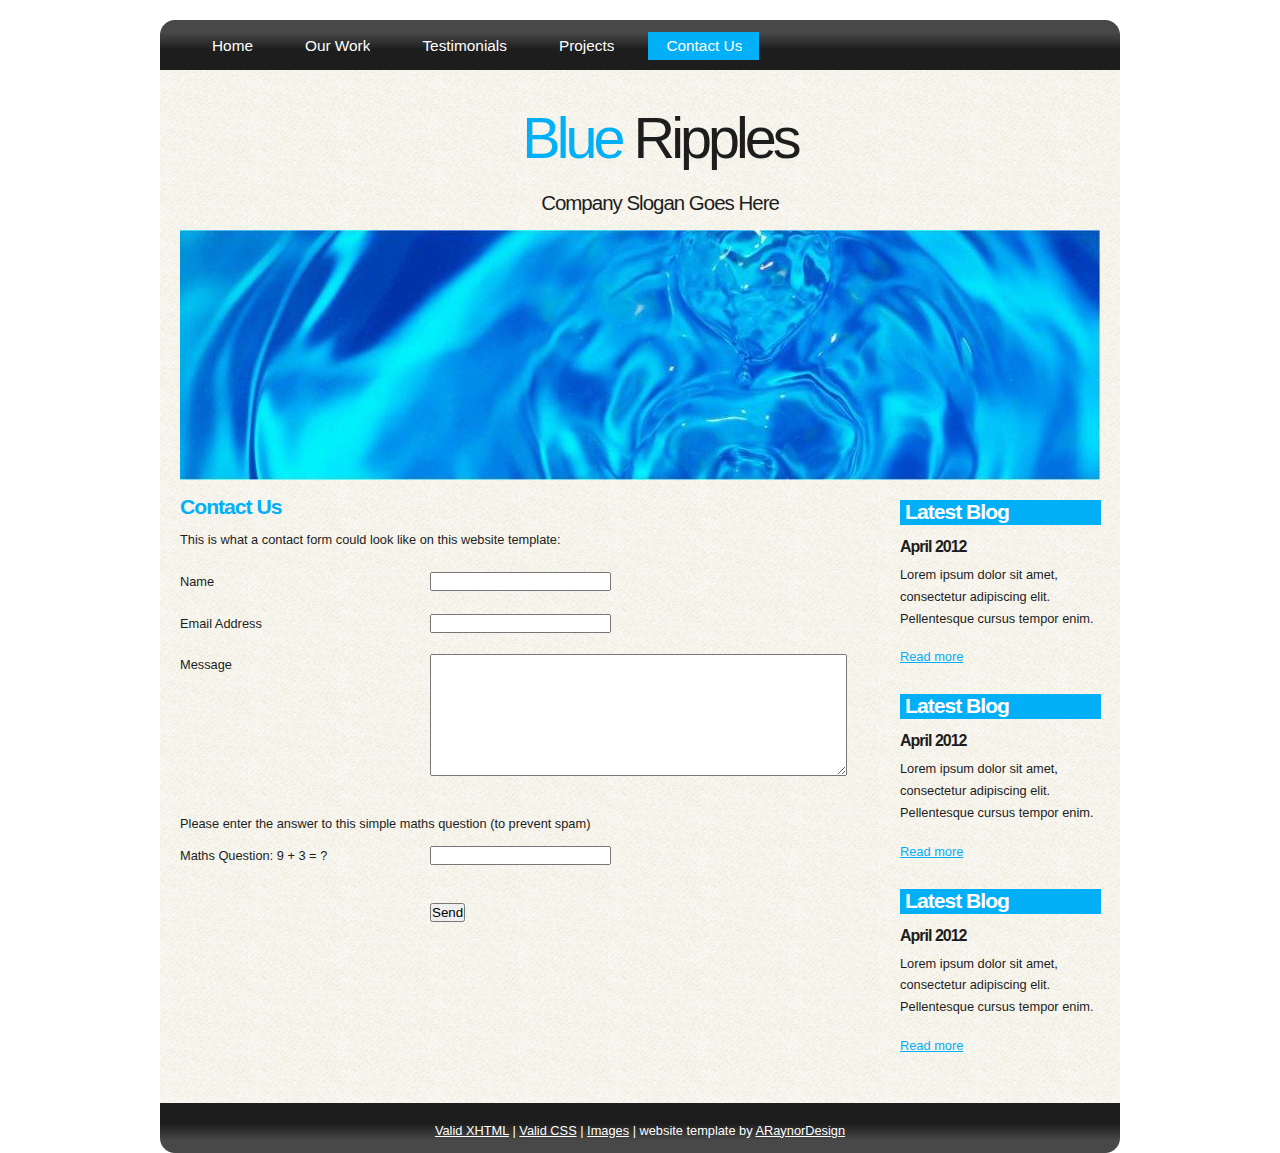
<file: contact.html>
<!DOCTYPE html PUBLIC "-//W3C//DTD XHTML 1.1//EN" "http://www.w3.org/TR/xhtml11/DTD/xhtml11.dtd">
<html xmlns="http://www.w3.org/1999/xhtml" xml:lang="en">

<head>
  <title>ARaynorDesign Template</title>
  <meta name="description" content="free website template" />
  <meta name="keywords" content="enter your keywords here" />
  <meta http-equiv="content-type" content="text/html; charset=utf-8" />
  <link rel="stylesheet" type="text/css" href="css/style.css" />
  <script type="text/javascript" src="js/jquery.min.js"></script>
  <script type="text/javascript" src="js/jquery.easing.min.js"></script>
  <script type="text/javascript" src="js/jquery.lavalamp.min.js"></script>
  <script type="text/javascript">
    $(function() {
      $("#lava_menu").lavaLamp({
        fx: "backout",
        speed: 700
      });
    });
  </script>
    <script type="text/javascript" src="js/jquery.nivo.slider.pack.js"></script>
    <script type="text/javascript">
    $(window).load(function() {
        $('#slider').nivoSlider();
    });
    </script>
</head>

<body>
  <div id="main">
    <div id="site_content">  
	  <div id="menubar">
        <ul class="lavaLampWithImage" id="lava_menu">
          <li><a href="index.html">Home</a></li>
          <li><a href="ourwork.html">Our Work</a></li>
          <li><a href="testimonials.html">Testimonials</a></li>
          <li><a href="projects.html">Projects</a></li>
          <li class="current"><a href="contact.html">Contact Us</a></li>
        </ul>
	  </div><!--close menubar-->	
      <div id="header">  
        <h1>Blue <span>Ripples</span></h1>	
	    <h2>Company Slogan Goes Here</h2>
      </div><!--close header-->	
	  <div id="banner_image">
	    <div id="slider-wrapper">        
          <div id="slider" class="nivoSlider">
            <img src="images/slide1.jpg" alt="" />
            <img src="images/slide2.jpg" alt="" />
            <img src="images/slide3.jpg" alt="" />
		  </div><!--close slider-->
		</div><!--close slider-wrapper-->
	  </div><!--close banner_image-->		
      <div id="content">
        <div class="clear"></div>
        <div class="content_item">
          <h2>Contact Us</h2>
          <p>This is what a contact form could look like on this website template:</p>
          <div style="width:170px; float:left;"><p>Name</p></div>
	      <div style="width:430px; float:right;"><p><input class="contact" type="text" name="your_name" value="" /></p></div>
          <div style="width:170px; float:left;"><p>Email Address</p></div>
		  <div style="width:430px; float:right;"><p><input class="contact" type="text" name="your_email" value="" /></p></div>
          <div style="width:170px; float:left;"><p>Message</p></div>
	      <div style="width:430px; float:right;"><p><textarea class="contact textarea" rows="8" cols="50" name="your_message"></textarea></p></div>
          <br style="clear:both;" />
          <p style="padding: 10px 0 10px 0;">Please enter the answer to this simple maths question (to prevent spam)</p>
          <div style="width:170px; float:left;"><p>Maths Question: 9 + 3 = ?</p></div>
	      <div style="width:430px; float:right;"><p><input type="text" name="user_answer" class="contact" /><input type="hidden" name="answer" value="4d76fe9775" /></p></div>
          <div style="width:430px; float:right;"><p style="padding-top: 15px"><input class="submit" type="submit" name="contact_submitted" value="Send" /></p></div>
        </div><!--close content_item-->
	    
		  <div class="sidebar_container">  	  
		    <div class="sidebar">
              <div class="sidebar_item">
                <h2>Latest Blog</h2>
			    <h4>April 2012</h4>
                <p>Lorem ipsum dolor sit amet, consectetur adipiscing elit. Pellentesque cursus tempor enim.</p>
		          <a href="#">Read more</a>
              </div><!--close sidebar_item--> 
            </div><!--close sidebar-->     		
		    <div class="sidebar">
              <div class="sidebar_item">
                <h2>Latest Blog</h2>
		  	    <h4>April 2012</h4>
                <p>Lorem ipsum dolor sit amet, consectetur adipiscing elit. Pellentesque cursus tempor enim.</p>
		          <a href="#">Read more</a>
              </div><!--close sidebar_item--> 
            </div><!--close sidebar-->  
		    <div class="sidebar">
              <div class="sidebar_item">
                <h2>Latest Blog</h2>
			    <h4>April 2012</h4>
                <p>Lorem ipsum dolor sit amet, consectetur adipiscing elit. Pellentesque cursus tempor enim.</p>
		          <a href="#">Read more</a>
              </div><!--close sidebar_item--> 
            </div><!--close sidebar-->  
           </div><!--close sidebar_container-->	
         <br style="clear:both;" />
      </div><!--close content-->	
    </div><!--close site_content-->	
    <div id="footer">  
      <a href="http://validator.w3.org/check?uri=referer">Valid XHTML</a> | <a href="http://jigsaw.w3.org/css-validator/check/referer">Valid CSS</a> | <a href="http://fotogrph.com/">Images</a> | website template by <a href="http://www.araynordesign.co.uk">ARaynorDesign</a>
    </div><!--close footer-->	
  </div><!--close main-->	
</body>
</html>
</file>
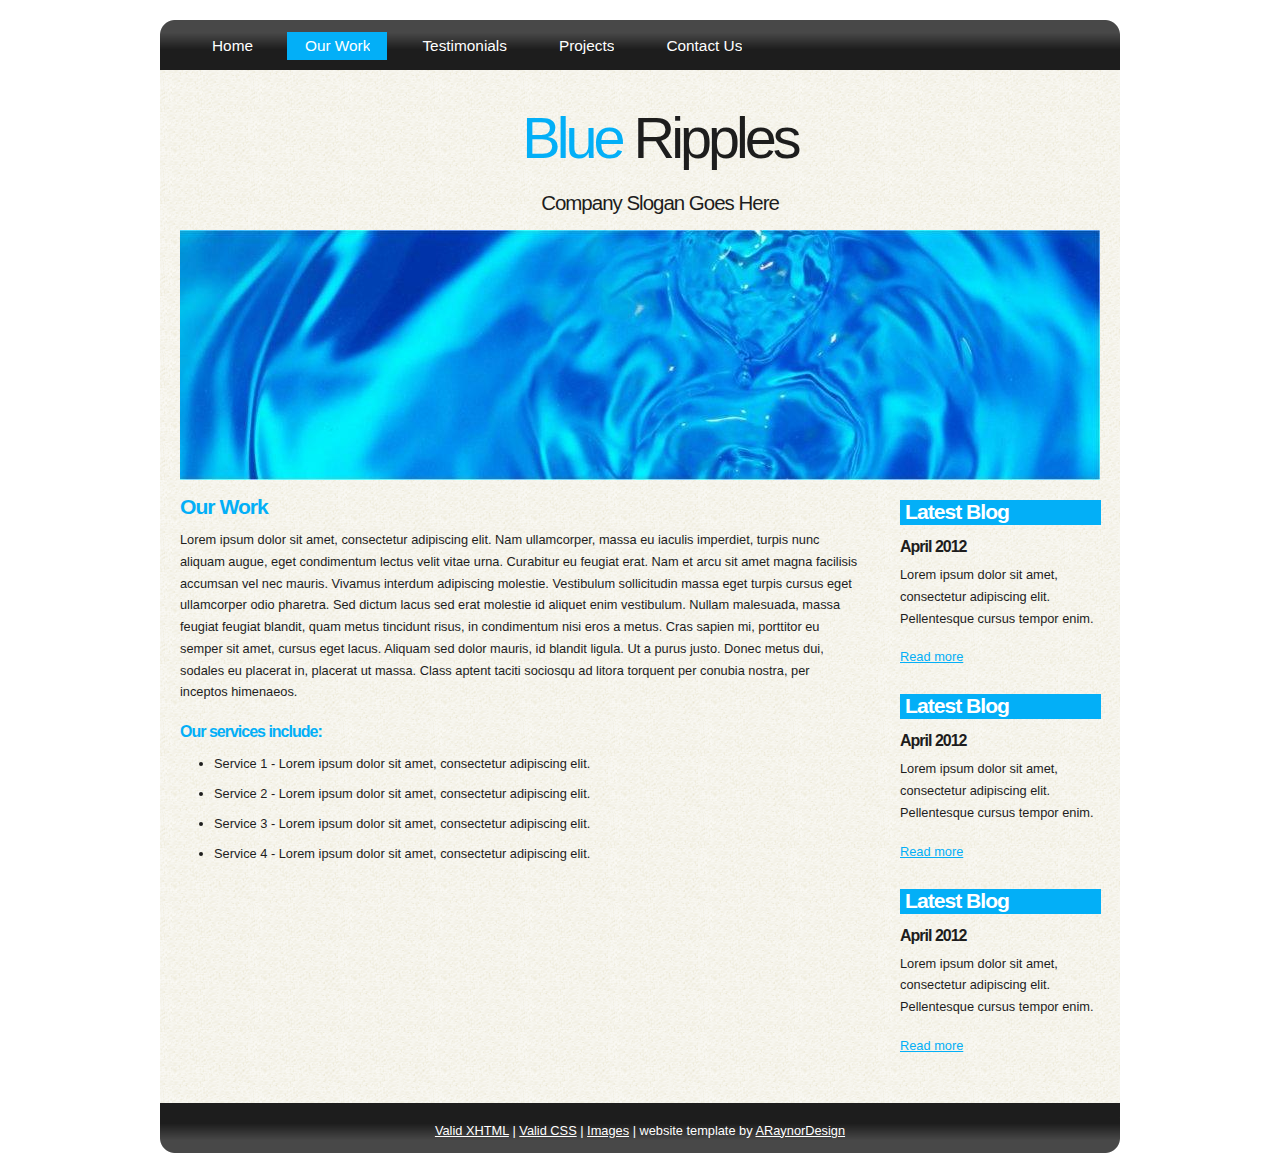
<file: ourwork.html>
<!DOCTYPE html PUBLIC "-//W3C//DTD XHTML 1.1//EN" "http://www.w3.org/TR/xhtml11/DTD/xhtml11.dtd">
<html xmlns="http://www.w3.org/1999/xhtml" xml:lang="en">

<head>
  <title>ARaynorDesign Template</title>
  <meta name="description" content="free website template" />
  <meta name="keywords" content="enter your keywords here" />
  <meta http-equiv="content-type" content="text/html; charset=utf-8" />
  <link rel="stylesheet" type="text/css" href="css/style.css" />
  <script type="text/javascript" src="js/jquery.min.js"></script>
  <script type="text/javascript" src="js/jquery.easing.min.js"></script>
  <script type="text/javascript" src="js/jquery.lavalamp.min.js"></script>
  <script type="text/javascript">
    $(function() {
      $("#lava_menu").lavaLamp({
        fx: "backout",
        speed: 700
      });
    });
  </script>
    <script type="text/javascript" src="js/jquery.nivo.slider.pack.js"></script>
    <script type="text/javascript">
    $(window).load(function() {
        $('#slider').nivoSlider();
    });
    </script>
</head>

<body>
  <div id="main">
    <div id="site_content">  	
	  <div id="menubar">
        <ul class="lavaLampWithImage" id="lava_menu">
          <li><a href="index.html">Home</a></li>
          <li class="current"><a href="ourwork.html">Our Work</a></li>
          <li><a href="testimonials.html">Testimonials</a></li>
          <li><a href="projects.html">Projects</a></li>
          <li><a href="contact.html">Contact Us</a></li>
        </ul>
	  </div><!--close menubar-->
      <div id="header">  
        <h1>Blue <span>Ripples</span></h1>	
	    <h2>Company Slogan Goes Here</h2>
      </div><!--close header-->	
	  <div id="banner_image">
	    <div id="slider-wrapper">        
          <div id="slider" class="nivoSlider">
            <img src="images/slide1.jpg" alt="" />
            <img src="images/slide2.jpg" alt="" />
            <img src="images/slide3.jpg" alt="" />
		  </div><!--close slider-->
		</div><!--close slider-wrapper-->
	  </div><!--close banner_image-->			
      <div id="content">
        <div class="content_item">
          <h2>Our Work</h2>
	      <p>Lorem ipsum dolor sit amet, consectetur adipiscing elit. Nam ullamcorper, massa eu iaculis imperdiet, turpis nunc aliquam augue, eget condimentum lectus velit vitae urna. Curabitur eu feugiat erat. Nam et arcu sit amet magna facilisis accumsan vel nec mauris. Vivamus interdum adipiscing molestie. Vestibulum sollicitudin massa eget turpis cursus eget ullamcorper odio pharetra. Sed dictum lacus sed erat molestie id aliquet enim vestibulum. Nullam malesuada, massa feugiat feugiat blandit, quam metus tincidunt risus, in condimentum nisi eros a metus. Cras sapien mi, porttitor eu semper sit amet, cursus eget lacus. Aliquam sed dolor mauris, id blandit ligula. Ut a purus justo. Donec metus dui, sodales eu placerat in, placerat ut massa. Class aptent taciti sociosqu ad litora torquent per conubia nostra, per inceptos himenaeos.</p>
          <h3>Our services include:</h3>
    	    <ul>
   			  <li>Service 1 - Lorem ipsum dolor sit amet, consectetur adipiscing elit.</li>
    	  	  <li>Service 2 - Lorem ipsum dolor sit amet, consectetur adipiscing elit.</li>
   			  <li>Service 3 - Lorem ipsum dolor sit amet, consectetur adipiscing elit.</li>
   			  <li>Service 4 - Lorem ipsum dolor sit amet, consectetur adipiscing elit.</li>
   		    </ul>
		</div><!--close content_item-->
	      
		  <div class="sidebar_container">  		  
		    <div class="sidebar">
              <div class="sidebar_item">
                <h2>Latest Blog</h2>
			    <h4>April 2012</h4>
                <p>Lorem ipsum dolor sit amet, consectetur adipiscing elit. Pellentesque cursus tempor enim.</p>
		          <a href="#">Read more</a>
              </div><!--close sidebar_item--> 
            </div><!--close sidebar-->     		
		    <div class="sidebar">
              <div class="sidebar_item">
                <h2>Latest Blog</h2>
		  	    <h4>April 2012</h4>
                <p>Lorem ipsum dolor sit amet, consectetur adipiscing elit. Pellentesque cursus tempor enim.</p>
		          <a href="#">Read more</a>
              </div><!--close sidebar_item--> 
            </div><!--close sidebar-->  
		    <div class="sidebar">
              <div class="sidebar_item">
                <h2>Latest Blog</h2>
			    <h4>April 2012</h4>
                <p>Lorem ipsum dolor sit amet, consectetur adipiscing elit. Pellentesque cursus tempor enim.</p>
		          <a href="#">Read more</a>
              </div><!--close sidebar_item--> 
            </div><!--close sidebar-->  
           </div><!--close sidebar_container-->	
           <br style="clear:both;" />
        </div><!--close content-->	
    </div><!--close site_content-->	
    <div id="footer">  
      <a href="http://validator.w3.org/check?uri=referer">Valid XHTML</a> | <a href="http://jigsaw.w3.org/css-validator/check/referer">Valid CSS</a> | <a href="http://fotogrph.com/">Images</a> | website template by <a href="http://www.araynordesign.co.uk">ARaynorDesign</a>
    </div><!--close footer-->
  </div><!--close main-->	
</body>
</html>
</file>
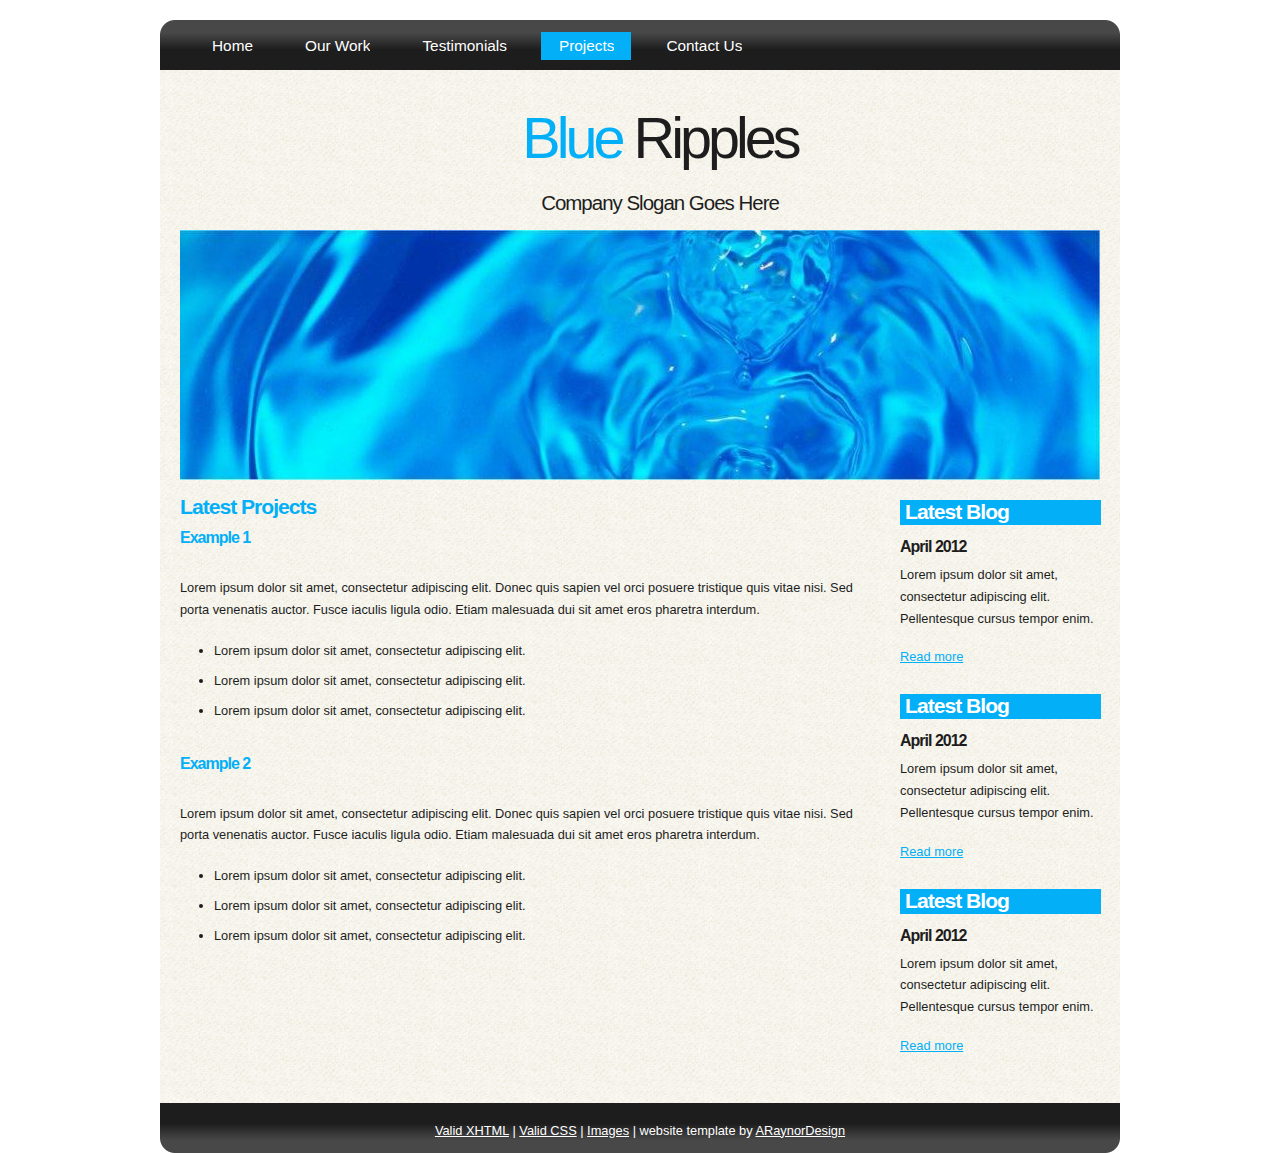
<file: projects.html>
<!DOCTYPE html PUBLIC "-//W3C//DTD XHTML 1.1//EN" "http://www.w3.org/TR/xhtml11/DTD/xhtml11.dtd">
<html xmlns="http://www.w3.org/1999/xhtml" xml:lang="en">

<head>
  <title>ARaynorDesign Template</title>
  <meta name="description" content="free website template" />
  <meta name="keywords" content="enter your keywords here" />
  <meta http-equiv="content-type" content="text/html; charset=utf-8" />
  <link rel="stylesheet" type="text/css" href="css/style.css" />
  <script type="text/javascript" src="js/jquery.min.js"></script>
  <script type="text/javascript" src="js/jquery.easing.min.js"></script>
  <script type="text/javascript" src="js/jquery.lavalamp.min.js"></script>
  <script type="text/javascript">
    $(function() {
      $("#lava_menu").lavaLamp({
        fx: "backout",
        speed: 700
      });
    });
  </script>
    <script type="text/javascript" src="js/jquery.nivo.slider.pack.js"></script>
    <script type="text/javascript">
    $(window).load(function() {
        $('#slider').nivoSlider();
    });
    </script>
</head>

<body>
  <div id="main">
    <div id="site_content">  
	  <div id="menubar">
        <ul class="lavaLampWithImage" id="lava_menu">
          <li><a href="index.html">Home</a></li>
          <li><a href="ourwork.html">Our Work</a></li>
          <li><a href="testimonials.html">Testimonials</a></li>
          <li class="current"><a href="projects.html">Projects</a></li>
          <li><a href="contact.html">Contact Us</a></li>
        </ul>
	  </div><!--close menubar-->
      <div id="header">  
        <h1>Blue <span>Ripples</span></h1>	
	    <h2>Company Slogan Goes Here</h2>
      </div><!--close header-->	
	  <div id="banner_image">
	    <div id="slider-wrapper">        
          <div id="slider" class="nivoSlider">
            <img src="images/slide1.jpg" alt="" />
            <img src="images/slide2.jpg" alt="" />
            <img src="images/slide3.jpg" alt="" />
		  </div><!--close slider-->
		</div><!--close slider-wrapper-->
	  </div><!--close banner_image-->		
      <div id="content">
        <div class="content_item">
          <h2>Latest Projects</h2>
		  <h3>Example 1</h3>
          <br/>
		  <p>Lorem ipsum dolor sit amet, consectetur adipiscing elit. Donec quis sapien vel orci posuere tristique quis vitae nisi. Sed porta venenatis auctor. Fusce iaculis ligula odio. Etiam malesuada dui sit amet eros pharetra interdum.</p>
            <ul>
              <li>Lorem ipsum dolor sit amet, consectetur adipiscing elit.</li>
              <li>Lorem ipsum dolor sit amet, consectetur adipiscing elit.</li>
              <li>Lorem ipsum dolor sit amet, consectetur adipiscing elit.</li>
            </ul>
		    <br style="clear:both" />
          
		    <h3>Example 2</h3>
            <br/>
		  	<p>Lorem ipsum dolor sit amet, consectetur adipiscing elit. Donec quis sapien vel orci posuere tristique quis vitae nisi. Sed porta venenatis auctor. Fusce iaculis ligula odio. Etiam malesuada dui sit amet eros pharetra interdum.</p>
            <ul>
              <li>Lorem ipsum dolor sit amet, consectetur adipiscing elit.</li>
              <li>Lorem ipsum dolor sit amet, consectetur adipiscing elit.</li>
              <li>Lorem ipsum dolor sit amet, consectetur adipiscing elit.</li>
            </ul>
	      <br style="clear:both" />
	      <p>&nbsp;</p>
		</div><!--close content_item-->
	    
		  <div class="sidebar_container">   		  
		    <div class="sidebar">
              <div class="sidebar_item">
                <h2>Latest Blog</h2>
			    <h4>April 2012</h4>
                <p>Lorem ipsum dolor sit amet, consectetur adipiscing elit. Pellentesque cursus tempor enim.</p>
		          <a href="#">Read more</a>
              </div><!--close sidebar_item--> 
            </div><!--close sidebar-->     		
		    <div class="sidebar">
              <div class="sidebar_item">
                <h2>Latest Blog</h2>
		  	    <h4>April 2012</h4>
                <p>Lorem ipsum dolor sit amet, consectetur adipiscing elit. Pellentesque cursus tempor enim.</p>
		          <a href="#">Read more</a>
              </div><!--close sidebar_item--> 
            </div><!--close sidebar-->  
		    <div class="sidebar">
              <div class="sidebar_item">
                <h2>Latest Blog</h2>
			    <h4>April 2012</h4>
                <p>Lorem ipsum dolor sit amet, consectetur adipiscing elit. Pellentesque cursus tempor enim.</p>
		          <a href="#">Read more</a>
              </div><!--close sidebar_item--> 
            </div><!--close sidebar-->  
           </div><!--close sidebar_container-->	
           <br style="clear:both;" />
        </div><!--close content-->	
      </div><!--close site_content-->	
    <div id="footer">  
      <a href="http://validator.w3.org/check?uri=referer">Valid XHTML</a> | <a href="http://jigsaw.w3.org/css-validator/check/referer">Valid CSS</a> | <a href="http://fotogrph.com/">Images</a> | website template by <a href="http://www.araynordesign.co.uk">ARaynorDesign</a>
    </div><!--close footer-->	
  </div><!--close main-->	
</body>
</html>
</file>
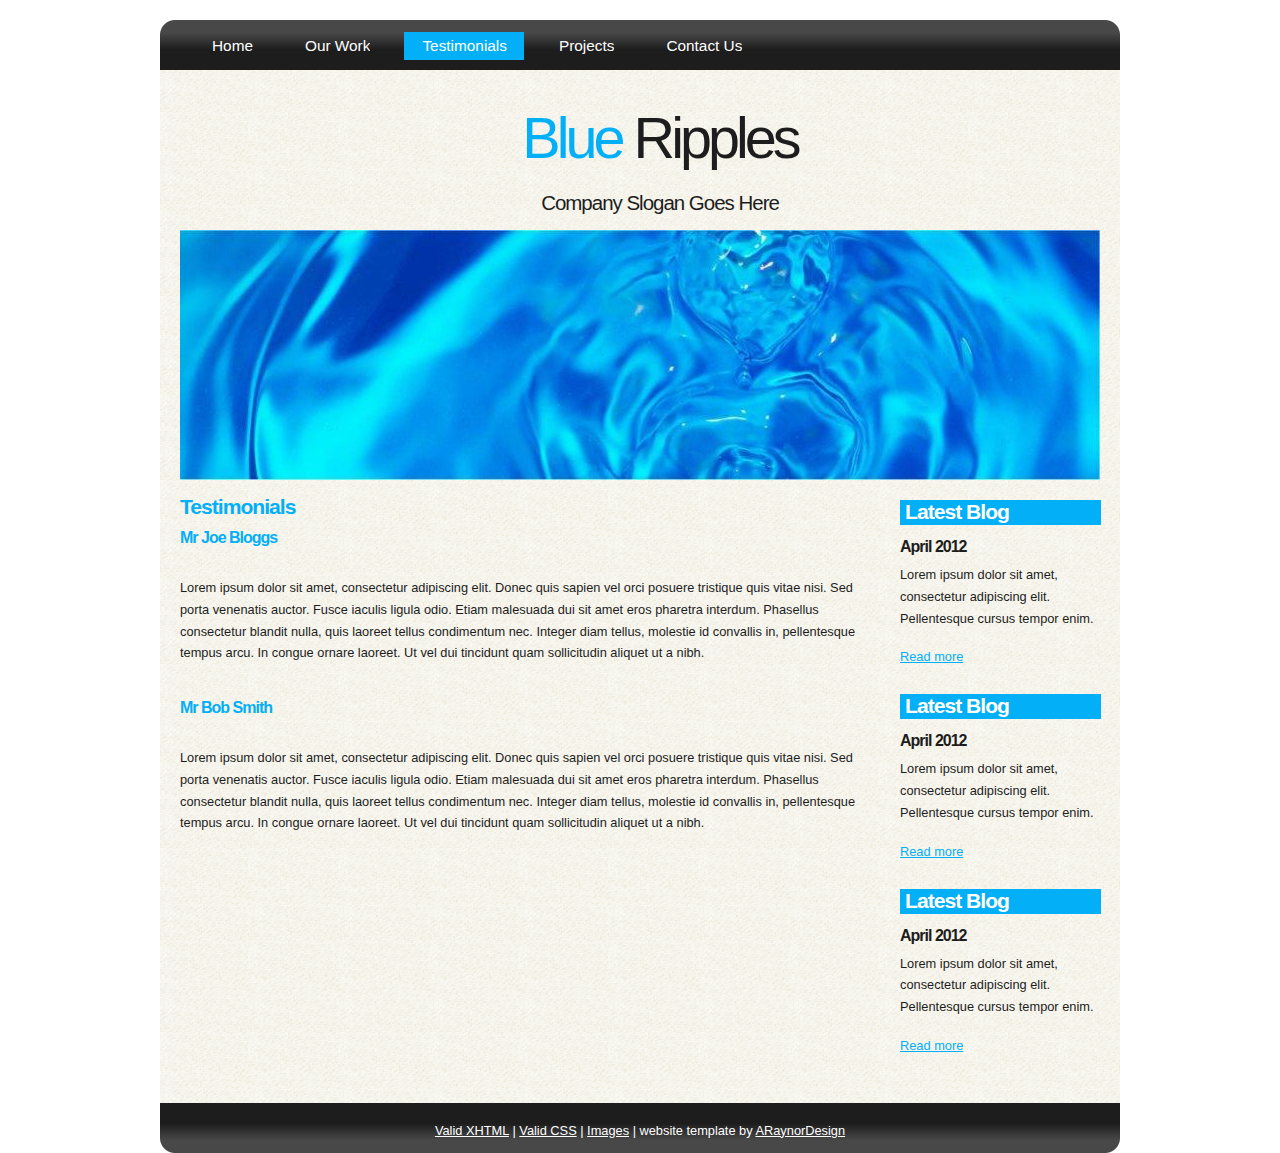
<file: testimonials.html>
<!DOCTYPE html PUBLIC "-//W3C//DTD XHTML 1.1//EN" "http://www.w3.org/TR/xhtml11/DTD/xhtml11.dtd">
<html xmlns="http://www.w3.org/1999/xhtml" xml:lang="en">

<head>
  <title>ARaynorDesign Template</title>
  <meta name="description" content="free website template" />
  <meta name="keywords" content="enter your keywords here" />
  <meta http-equiv="content-type" content="text/html; charset=utf-8" />
  <link rel="stylesheet" type="text/css" href="css/style.css" />
  <script type="text/javascript" src="js/jquery.min.js"></script>
  <script type="text/javascript" src="js/jquery.easing.min.js"></script>
  <script type="text/javascript" src="js/jquery.lavalamp.min.js"></script>
  <script type="text/javascript">
    $(function() {
      $("#lava_menu").lavaLamp({
        fx: "backout",
        speed: 700
      });
    });
  </script>
    <script type="text/javascript" src="js/jquery.nivo.slider.pack.js"></script>
    <script type="text/javascript">
    $(window).load(function() {
        $('#slider').nivoSlider();
    });
    </script>
</head>

<body>  
  <div id="main">
    <div id="site_content">  
	  <div id="menubar">
        <ul class="lavaLampWithImage" id="lava_menu">
          <li><a href="index.html">Home</a></li>
          <li><a href="ourwork.html">Our Work</a></li>
          <li class="current"><a href="testimonials.html">Testimonials</a></li>
          <li><a href="projects.html">Projects</a></li>
          <li><a href="contact.html">Contact Us</a></li>
        </ul>
	  </div><!--close menubar-->
      <div id="header">  
        <h1>Blue <span>Ripples</span></h1>	
	    <h2>Company Slogan Goes Here</h2>
      </div><!--close header-->	
	  <div id="banner_image">
	    <div id="slider-wrapper">        
          <div id="slider" class="nivoSlider">
            <img src="images/slide1.jpg" alt="" />
            <img src="images/slide2.jpg" alt="" />
            <img src="images/slide3.jpg" alt="" />
		  </div><!--close slider-->
		</div><!--close slider-wrapper-->
	  </div><!--close banner_image-->	
      <div id="content">
        <div class="content_item">
            <h2>Testimonials</h2>
		    <h3>Mr Joe Bloggs</h3>
            <br/>
	        <p>Lorem ipsum dolor sit amet, consectetur adipiscing elit. Donec quis sapien vel orci posuere tristique quis vitae nisi. Sed porta venenatis auctor. Fusce iaculis ligula odio. Etiam malesuada dui sit amet eros pharetra interdum. Phasellus consectetur blandit nulla, quis laoreet tellus condimentum nec. Integer diam tellus, molestie id convallis in, pellentesque tempus arcu. In congue ornare laoreet. Ut vel dui tincidunt quam sollicitudin aliquet ut a nibh.</p>
	        <br style="clear:both" />
            
			<h3>Mr Bob Smith</h3>
            <br/>
	        <p>Lorem ipsum dolor sit amet, consectetur adipiscing elit. Donec quis sapien vel orci posuere tristique quis vitae nisi. Sed porta venenatis auctor. Fusce iaculis ligula odio. Etiam malesuada dui sit amet eros pharetra interdum. Phasellus consectetur blandit nulla, quis laoreet tellus condimentum nec. Integer diam tellus, molestie id convallis in, pellentesque tempus arcu. In congue ornare laoreet. Ut vel dui tincidunt quam sollicitudin aliquet ut a nibh.</p>
	        <br style="clear:both" />
            <p>&nbsp;</p>
        </div><!--close content_item-->
	    
		  <div class="sidebar_container"> 		  
		    <div class="sidebar">
              <div class="sidebar_item">
                <h2>Latest Blog</h2>
			    <h4>April 2012</h4>
                <p>Lorem ipsum dolor sit amet, consectetur adipiscing elit. Pellentesque cursus tempor enim.</p>
		          <a href="#">Read more</a>
              </div><!--close sidebar_item--> 
            </div><!--close sidebar-->     		
		    <div class="sidebar">
              <div class="sidebar_item">
                <h2>Latest Blog</h2>
		  	    <h4>April 2012</h4>
                <p>Lorem ipsum dolor sit amet, consectetur adipiscing elit. Pellentesque cursus tempor enim.</p>
		          <a href="#">Read more</a>
              </div><!--close sidebar_item--> 
            </div><!--close sidebar-->  
		    <div class="sidebar">
              <div class="sidebar_item">
                <h2>Latest Blog</h2>
			    <h4>April 2012</h4>
                <p>Lorem ipsum dolor sit amet, consectetur adipiscing elit. Pellentesque cursus tempor enim.</p>
		          <a href="#">Read more</a>
              </div><!--close sidebar_item--> 
            </div><!--close sidebar-->  
           </div><!--close sidebar_container-->	
           <br style="clear:both;" />
        </div><!--close content-->	
      </div><!--close site_content-->	
    <div id="footer">  
      <a href="http://validator.w3.org/check?uri=referer">Valid XHTML</a> | <a href="http://jigsaw.w3.org/css-validator/check/referer">Valid CSS</a> | <a href="http://fotogrph.com/">Images</a> | website template by <a href="http://www.araynordesign.co.uk">ARaynorDesign</a>
    </div><!--close footer-->	
  </div><!--close main-->	
</body>
</html>
</file>
<file: css/style.css>
html
{ height: 100%;}

*
{ margin: 0;
  padding: 0;}

body
{ font: normal .80em arial, sans-serif;
  background: #FFF;
  color: #1D1D1D;}

p
{ padding: 0 0 20px 0;
  line-height: 1.7em;}
  
img
{ border: 0;}

h1, h2, h3, h4, h5, h6 
{ font: bold 175% arial, sans-serif;
  color: #03AFF7;
  letter-spacing: -1px;
  margin: 0 0 10px 0;
  padding: 15px 0 0 0;}

h2
{ font: bold 165% arial, sans-serif;}

h3
{ font: bold 125% arial, sans-serif;
  padding: 0 0 5px 0;
  color: #03AFF7;}

h4, h5, h6
{ margin: 0;
  padding: 0 0 5px 0;
  font: bold 110% arial, sans-serif;
  color: #1D1D1D;
  line-height: 1.5em;}

h5, h6
{ font: italic 95% arial, sans-serif;
  color: #1D1D1D;
  padding-bottom: 15px;}

h6
{ color: #362C20;}

a, a:hover
{ background: transparent;
  outline: none;
  text-decoration: underline;
  color: #5D5D5D;}

a:hover
{ text-decoration: underline;
  color: #1D1D1D;}

ul
{ margin: 2px 0 22px 17px;}

ul li
{ margin: 2px 0 15px 17px;}

ol
{ margin: 8px 0 22px 20px;}

ol li
{ margin: 0 0 11px 0;}

#main, #header, #banner, #menubar, #site_content, #footer, #contact, #footer_content
{ margin-left: auto; 
  margin-right: auto;}

#header
{ width: 1000px;
  height: 140px;
  padding-top: 20px;
  background: transparent;
  text-align: center;}

#banner_image {
    margin: 0 auto;
	width: 920px;
}
#slider-wrapper {
    height: 250px;
	background: transparent;
	width: 920px;
}
#slider {
    background: url("../images/loading.gif") no-repeat scroll 50% 50% transparent;
    height: 250px;
    position: relative;
    width: 920px;
}
#slider img {
    display: none;
    left: 0;
    position: absolute;
    top: 0;
}
#slider a {
    border: 0 none;
    display: block;
}
.nivoSlider {
    position: relative;
}
.nivoSlider img {
    left: 0;
    position: absolute;
    top: 0;
}
.nivoSlider a.nivo-imageLink {
    border: 0 none;
    display: none;
    height: 100%;
    left: 0;
    margin: 0;
    padding: 0;
    position: absolute;
    top: 0;
    width: 100%;
    z-index: 6;
}
.nivo-slice {
    display: block;
    height: 100%;
    position: absolute;
    z-index: 5;
}
.nivo-box {
    display: block;
    position: absolute;
    z-index: 5;
}
.nivo-caption {
    background: none repeat scroll 0 0 #000000;
    bottom: 0;
    color: #FFFFFF;
    font-family: arial;
    left: 0;
    position: absolute;
    text-transform: uppercase;
    width: 100%;
    z-index: 8;
}
.nivo-caption p {
    margin: 0;
    padding: 5px;
}
.nivo-caption a {
    color: red;
    display: inline !important;
    text-decoration: none;
}
.nivo-caption a:hover {
    color: blue;
    text-decoration: underline;
}
.nivo-html-caption {
    display: none;
}
.nivo-directionNav a {
    background: url("../images/arrows.png") no-repeat scroll 0 0 transparent;
    cursor: pointer;
    display: block;
    height: 30px;
    position: absolute;
    text-indent: -9999px;
    top: 45%;
    width: 30px;
    z-index: 9;
}
a.nivo-prevNav {
    left: 15px;
}
a.nivo-nextNav {
    background-position: -30px 50%;
    right: 15px;
}
.nivo-controlNav {
    bottom: -30px;
    left: 50%;
    margin-left: -40px;
    position: absolute;
}
.nivo-controlNav a {
    cursor: pointer;
    float: left;
    height: 22px;
    margin-top: 250px;
    position: relative;
    text-indent: -9999px;
    width: 22px;
    z-index: 9;
}
.nivo-controlNav a.active {
    background-position: 0 -22px;
}
  
#header H1
{ width: 1000px;
  font: normal 450% arial, sans-serif;
  color: #03AFF7;
  letter-spacing: -4px;
  background: transparent;}

span
{ color: #1D1D1D;}

#header H2
{ width: 1000px;
  font: normal 160% arial, sans-serif;
  color: #1D1D1D;
  letter-spacing: -1px;
  margin-top: -5px;
  background: transparent;}

#menubar
{ width: 960px;
  height: 50px;
  color: #000;
  background: transparent url(../images/menubar.png) no-repeat;} 
  
#contact{
  width: 230px;
  float: left;
  height: 40px;
  background: transparent;
  padding: 10px 0 10px 20px;
}

#site_content
{ width: 960px;
  overflow: hidden;
  margin-top: 20px;
  background: transparent url(../images/pattern.png) repeat;}  

.sidebar_container
{ float: left;
  width: 260px;
  margin: 20px 0 20px 0;}

.sidebar
{ float: right;
  width: 240px;
  padding-left: 10px;
  margin-bottom: 10px;}

.sidebar_item
{ font: normal 100% arial, sans-serif;
  padding: 0 15px 0 0;
  margin-bottom: 20px;
  width: 201px;}

.sidebar h2
{ height: 20px;
  padding: 0 0 5px 5px;
  color: #FFF;
  background: #03AFF7;}  
  
.sidebar h4
{ font-size: 125%;
  color: #1D1D1D;}

.sidebar p
{ color: #1D1D1D;}

.sidebar a
{ color: #03AFF7;}

.sidebar a:hover
{ text-decoration: none;}

.sidebar ul li, .sidebar ul li.selected
{ list-style: none; 
  margin: 15px 0;
  padding: 0;}

.sidebar li.selected, .sidebar li:hover
{ color: #5D5D5D;
  text-decoration: none;} 

#content
{ text-align: left;
  width: 960px;
  padding: 0;
  margin: 0 0 0 20px;
  float: left;}

.content_item
{ width: 680px;
  margin: 0 20px 20px 0;
  float: left;}

.content_image
{ width: 250px;
  padding: 0px 20px 20px 0px;
  float: left;}
  
#footer
{ width: 960px;
  font: normal 100% arial, sans-serif;
  height: 30px;
  margin-bottom: 40px;
  padding: 20px 0 0px 0;
  text-align: center; 
  background: transparent url(../images/footer.png) no-repeat;
  color: #FFF;}

#footer a, #footer a:hover
{ color: #FFF;
  text-decoration: underline;}

#footer a:hover
{ text-decoration: none;}
  
/* from here: http://www.gmarwaha.com/blog/2007/08/23/lavalamp-for-jquery-lovers */
.lavaLampWithImage {
  position: relative;
  height: 30px;
  padding: 10px 0px 5px 0;
  overflow: hidden;
  margin: 0 0px 0 0;
  width: 1000px;
}

.lavaLampWithImage li {
  float: left;
  list-style: none;
}

.lavaLampWithImage li.back {
  background: #03AFF7;
  height: 28px;
  z-index: 8;
  position: absolute;
}

.lavaLampWithImage li a {
  font: normal 120% arial, sans-serif;
  text-decoration: none;
  color: #FFF;
  z-index: 10;
  display: block;
  height: 60px;
  padding: 5px 0px 0px 35px;
  position: relative;
  overflow: hidden;
}

.lavaLampWithImage li a:hover, .lavaLampWithImage li a:active, .lavaLampWithImage li a:visited {
  border: none;
}
</file>
